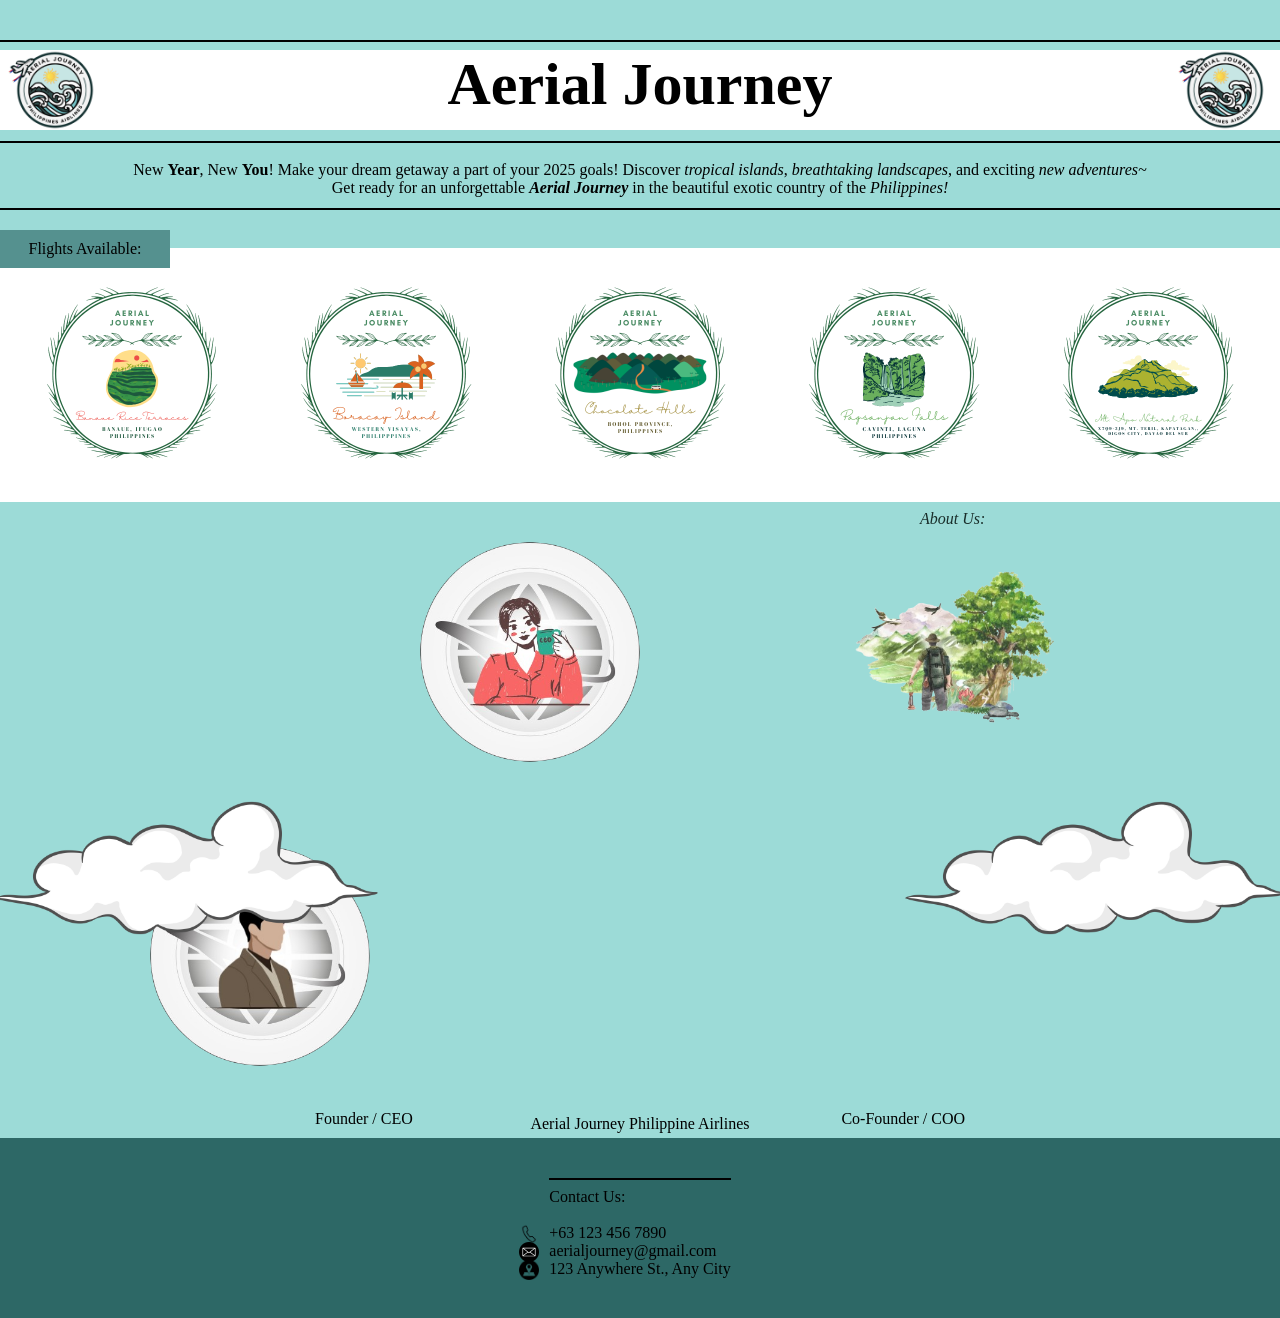
<file: index.html>
<!DOCTYPE html>
<html lang="en">
<head>
    <meta charset="UTF-8">
    <meta name="viewport" content="width=device-width, initial-scale=1.0">
    <title>Aerial Journey</title>
    <link rel="stylesheet" href="index.css">
</head>
<body>
    <section>
        <div id="ajlogo">
            <img src="images/trans.png" alt="Aerial Journey's Logo" height="110px">
        </div>
        <div id="ajlogotwo">
            <img src="images/trans.png" alt="Aerial Journey's Logo" height="110px">
        </div>
    </section>
    <section><div class="lineone"></div>
        <div id="aesthetic">
            <h1>Aerial Journey</h1>
        </div>
        <div class="linetwo"></div>
    </section>
    <div id="introduction">
        <section>
            <br>
            <p>New <b>Year</b>, New <b>You</b>! Make your dream getaway a part of your 2025 goals! Discover <i>tropical islands</i>, <i>breathtaking landscapes</i>, and exciting <em>new adventures~</em> <br> Get ready for an unforgettable <b><i>Aerial Journey</i></b> in the beautiful exotic country of the <em>Philippines!</em></p>
        </section>
    </div>
    <div class="linetwo"></div>
    <div id="small">
        <section>
            <p>Flights Available:</p>
        </section>
    </div>
    <div id="travellocation">
        <section>
            <a href="banauenav.html"><img id="one" src="images/banauelogo.png" alt="banauelogo" height="250px"></a>
            <a href="boracaynav.html"><img id="two" src="images/boracaylogo.png" alt="banauelogo" height="250px"></a>
            <a href="choconav.html"><img id="three" src="images/chocohillslogo.png" alt="banauelogo" height="250px"></a>
            <a href="pagsanjanav.html"><img id="four" src="images/fallslogo.png" alt="banauelogo" height="250px"></a>
            <a href="mtaponav.html"><img id="five" src="images/mtapologo.png" alt="banauelogo" height="250px"></a>
        </section>
    </div>
    <section>
        <div class="aboutimg">
            <a href="ceo.html" id="abtimg2"><img src="images/ceoandfounder.png" alt="CeoAndFounder" height="300px"></a>
            <a href="agency.html" id="abtimg"><img src="images/AboutAgency.png" alt="aboutagency" height="300px"></a>
            <a href="coo.html" id="abtimg3"><img src="images/coocofounder.png" alt="COOAndCoFounder" height="300px"></a>
        </div>
    </section>
    <section>
        <p id="aboutus"><i>About Us:</i></p>
    </section>
    <section>
        <p id="label1">Founder / CEO</p>
        <p id="label3">Co-Founder / COO</p>
        <p id="label2">Aerial Journey Philippine Airlines</p>
    </section>
    <div id="bigfoot">
        <footer>
            <div class="lineone"></div>
            <p id="foot">Contact Us:<br> 
                <br><img class="tinysym" src="images/contactnumber.png" alt="Phone Number" height="20px">+63 123 456 7890
                <br><img class="tinysym" src="images/email.png" alt="Email Account" height="20px"> aerialjourney@gmail.com
                <br><img class="tinysym" src="images/location.png" alt="Find Us at:" height="20px"> 123 Anywhere St., Any City
            </p>
            <img id="cloud" src="images/clouds.png" alt="fluffycloud" width="400px">
            <img id="cloudtwo" src="images/clouds.png" alt="fluffycloudtwo" width="400px">
        </footer>
    </div>
</body>
</html>
</file>
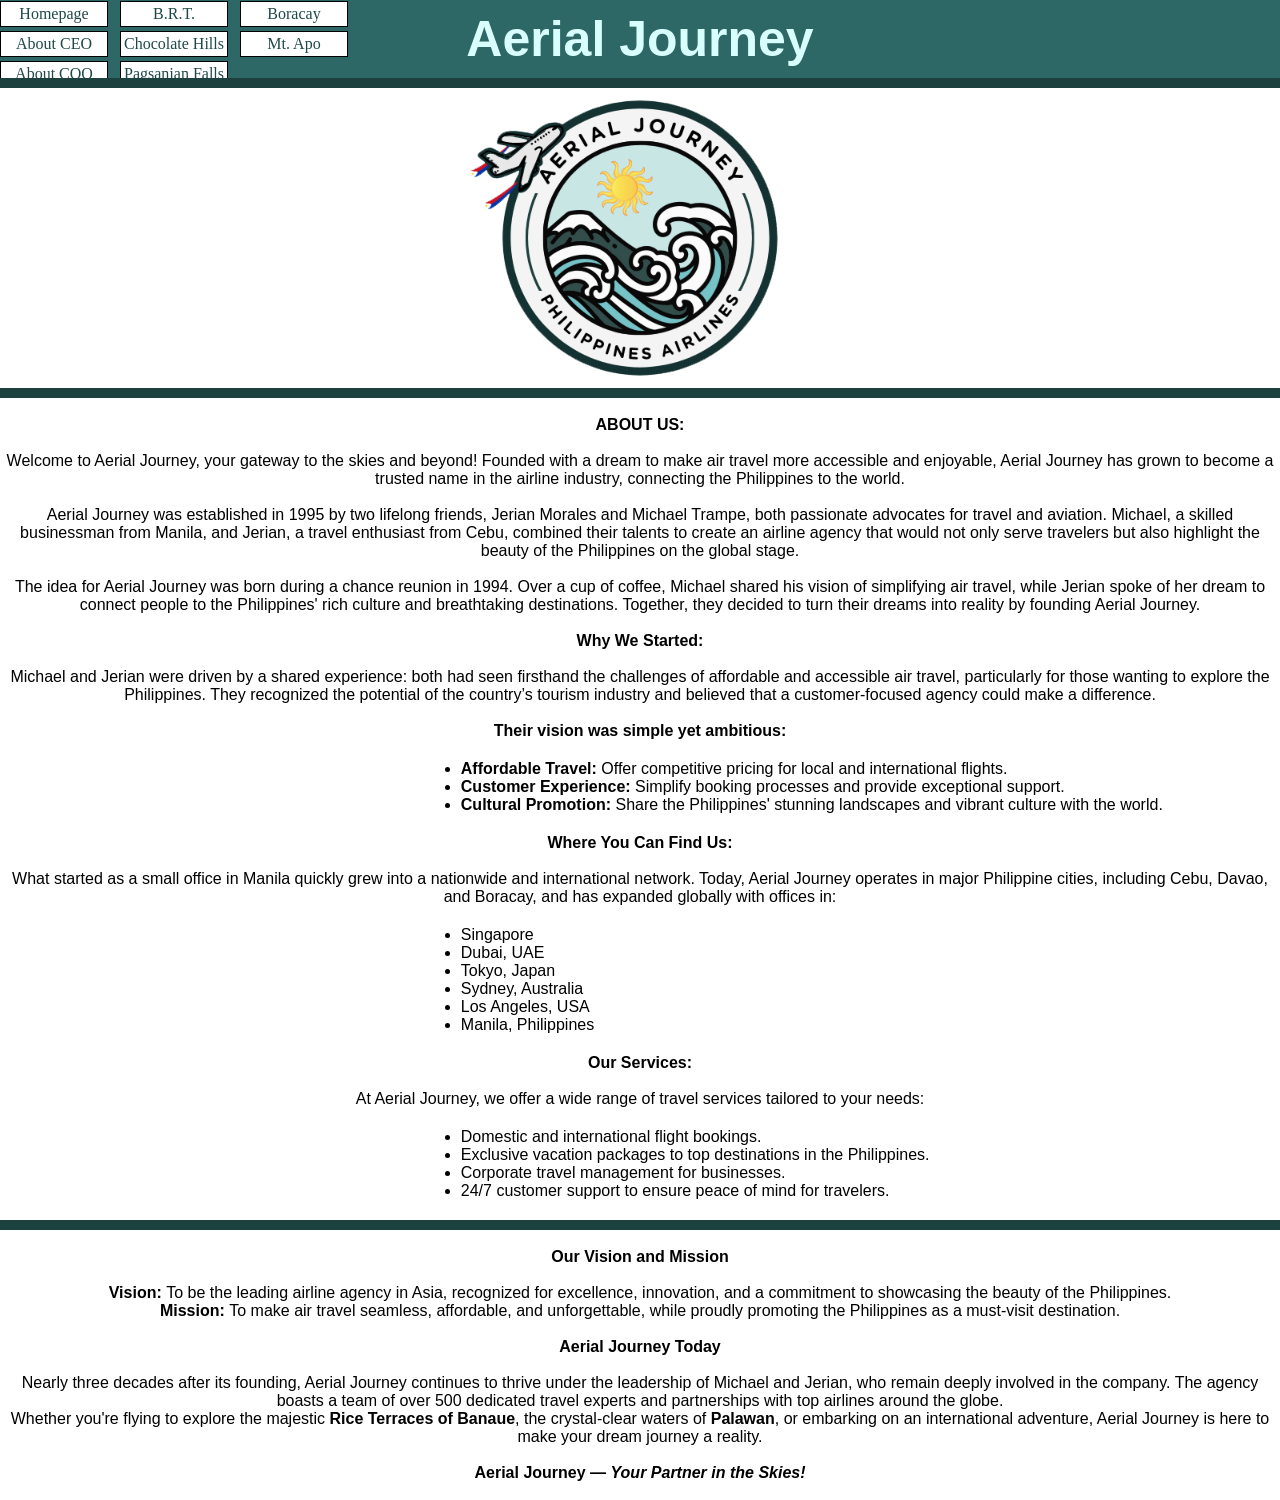
<file: agency.html>
<!DOCTYPE html>
<html lang="en">
<head>
    <meta charset="UTF-8">
    <meta name="viewport" content="width=device-width, initial-scale=1.0">
    <title>Document</title>
    <link rel="stylesheet" href="agency.css">
</head>
<body>
    <section>
        <h1 class="Header">Aerial Journey</h1>
        <div class="goback">
            <a href="index.html">Homepage</a>
        </div>
        <div class="brt">
            <a href="banauenav.html">B.R.T.</a>
        </div>
        <div class="bora">
            <a href="boracaynav.html">Boracay</a>
        </div>
        <div class="choco">
            <a href="choconav.html">Chocolate Hills</a>
        </div>
        <div class="fall">
            <a href="pagsanjanav.html">Pagsanjan Falls</a>
        </div>
        <div class="mount">
            <a href="mtaponav.html">Mt. Apo</a>
        </div>
        <div class="mid">
            <a href="ceo.html">About CEO</a>
        </div>
        <div class="bottom">
            <a href="coo.html">About COO</a>
        </div>
        <div class="line"></div>
    </section>
    <section>
        <img class="pfp" src="images/trans.png" alt="childceo" height="400px">
        <div class="line"></div>
    </section>
    <section class="greeting">
        <p><br><b>ABOUT US:</b><br><br>Welcome to Aerial Journey, your gateway to the skies and beyond! Founded with a dream to make air travel more accessible and enjoyable, Aerial Journey has grown to become a trusted name in the airline industry, connecting the Philippines to the world.<br><br>Aerial Journey was established in 1995 by two lifelong friends, Jerian Morales and Michael Trampe, both passionate advocates for travel and aviation. Michael, a skilled businessman from Manila, and Jerian, a travel enthusiast from Cebu, combined their talents to create an airline agency that would not only serve travelers but also highlight the beauty of the Philippines on the global stage.<br><br>The idea for Aerial Journey was born during a chance reunion in 1994. Over a cup of coffee, Michael shared his vision of simplifying air travel, while Jerian spoke of her dream to connect people to the Philippines' rich culture and breathtaking destinations. Together, they decided to turn their dreams into reality by founding Aerial Journey.<br><br><b>Why We Started:</b><br><br>Michael and Jerian were driven by a shared experience: both had seen firsthand the challenges of affordable and accessible air travel, particularly for those wanting to explore the Philippines. They recognized the potential of the country’s tourism industry and believed that a customer-focused agency could make a difference.<br><br><b>Their vision was simple yet ambitious:</b></p>
        <ul class="list">
            <li><b>Affordable Travel: </b>Offer competitive pricing for local and international flights.</li>
            <li><b>Customer Experience: </b>Simplify booking processes and provide exceptional support.</li>
            <li><b>Cultural Promotion: </b>Share the Philippines' stunning landscapes and vibrant culture with the world.</li>
        </ul>
        <p><b>Where You Can Find Us:</b><br><br>What started as a small office in Manila quickly grew into a nationwide and international network. Today, Aerial Journey operates in major Philippine cities, including Cebu, Davao, and Boracay, and has expanded globally with offices in:</p>
        <ul class="list">
            <li>Singapore</li>
            <li>Dubai, UAE</li>
            <li>Tokyo, Japan</li>
            <li>Sydney, Australia</li>
            <li>Los Angeles, USA</li>
            <li>Manila, Philippines</li>
        </ul>
        <p><b>Our Services:</b><br><br>At Aerial Journey, we offer a wide range of travel services tailored to your needs:</p>
        <ul class="list">
            <li>Domestic and international flight bookings.</li>
            <li>Exclusive vacation packages to top destinations in the Philippines.</li>
            <li>Corporate travel management for businesses.</li>
            <li>24/7 customer support to ensure peace of mind for travelers.</li>
        </ul>
        <div class="line"></div>
        <br>
        <p><b>Our Vision and Mission</b></p>
        <br>
        <p>
        <b>Vision: </b>To be the leading airline agency in Asia, recognized for excellence, innovation, and a commitment to showcasing the beauty of the Philippines.<br>
        <b>Mission: </b>To make air travel seamless, affordable, and unforgettable, while proudly promoting the Philippines as a must-visit destination.<br><br><b>Aerial Journey Today</b><br><br>Nearly three decades after its founding, Aerial Journey continues to thrive under the leadership of Michael and Jerian, who remain deeply involved in the company. The agency boasts a team of over 500 dedicated travel experts and partnerships with top airlines around the globe.<br>Whether you're flying to explore the majestic <b>Rice Terraces of Banaue</b>, the crystal-clear waters of <b>Palawan</b>, or embarking on an international adventure, Aerial Journey is here to make your dream journey a reality.<br><br><b>Aerial Journey — <em>Your Partner in the Skies!</em></b><br><br></p>
    </section>
</body>
</html>
</file>
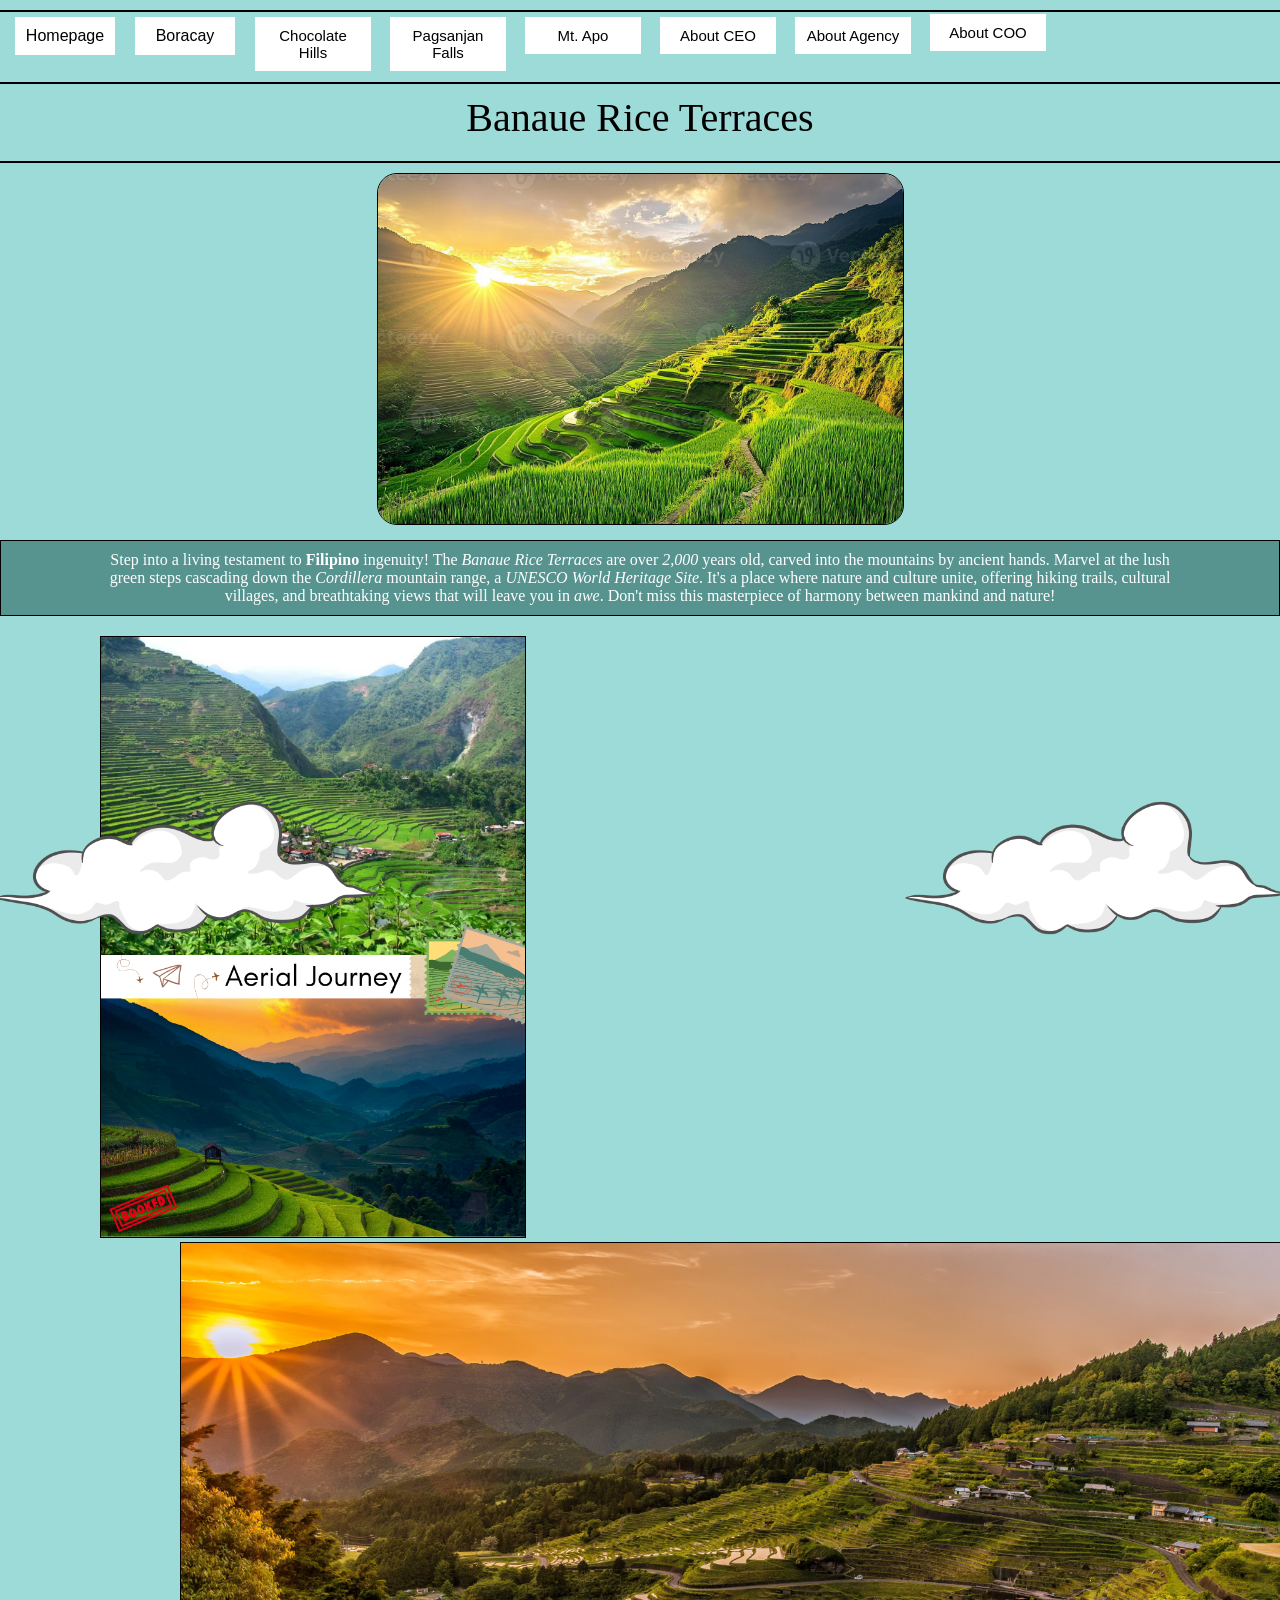
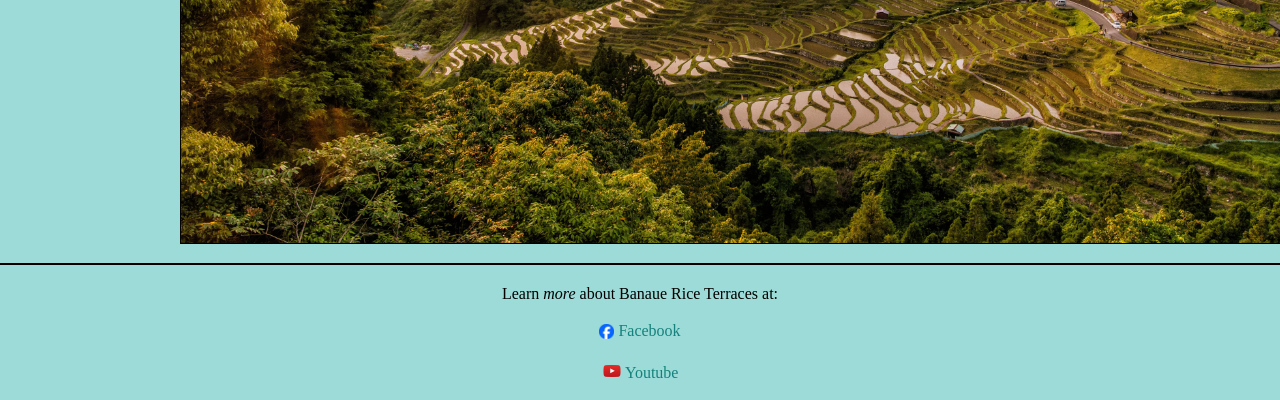
<file: banauenav.html>
<!DOCTYPE html>
<html lang="en">
<head>
    <meta charset="UTF-8">
    <meta name="viewport" content="width=device-width, initial-scale=1.0">
    <title>AJ Banaue Rice Terraces</title>
    <link rel="stylesheet" href="banauenav.css">
</head>
<body>

    <!--Used external CSS by making css files, used css selectors (mainly doing descendant selectors, along with id selectors, class selectors and a few group selectors I think. We specifically used <em> for emphasis on certain words, <i> to italize, and <b> to embolden other texts, -->

    <section>
        <div class="line"></div>
        <div class="goback">
            <a href="index.html">Homepage</a>
        </div>
        <!-- <div class="goban">Banaue Rice terraces</div> -->
        <div class="gobora"><a href="boracaynav.html">Boracay</a></div>
        <div class="gochoco"><a href="choconav.html">Chocolate Hills</a></div>
        <div class="gofall"><a href="pagsanjanav.html">Pagsanjan Falls</a></div>
        <div class="gomount"><a href="mtaponav.html">Mt. Apo</a></div>
        <div class="goceo"><a href="ceo.html">About CEO</a></div>
        <div class="goagency"><a href="agency.html">About Agency</a></div>
        <div class="gocool"><a href="coo.html">About COO</a></div>
        <div class="Header">
            <div class="line"></div>
            <p>Banaue Rice Terraces</p>
        </div>
        <div class="line"></div>
    </section>
    <section>
        <div>
            <img class="imgedit" src="images/banauericeterraces.jpg" alt="Banaue Rice Terraces" height="350px">
        </div>
    </section>
    <section>
        <div class="intro">
            <p class="cursortext">Step into a living testament to <b>Filipino</b> ingenuity! The <i>Banaue Rice Terraces</i> are over <em>2,000</em> years old, carved into the mountains by ancient hands. Marvel at the lush green steps cascading down the <i>Cordillera</i> mountain range, a <em>UNESCO World Heritage Site</em>. It's a place where nature and culture unite, offering hiking trails, cultural villages, and breathtaking views that will leave you in <em>awe</em>. Don't miss this masterpiece of harmony between mankind and nature!</p>
        </div>
    </section>
    <section>
        <img class="poster" src="images/poster.png">
        <img class="second" src="images/hdbanaue.jpg" width="1200px">
    </section>
    <footer>
        <div class="otherline"></div>
        <p class="btmfoot">
            Learn <em>more</em> about Banaue Rice Terraces at:
            <br><br>
            <a class="linkh" href="https://www.facebook.com/@BanaueRiceTerracesTourGuide/" target="_blank"><img class="sidemedia" src="images/fb.png" height="15px"> Facebook</a>
            <br><br>
            <a class="linkh" href="https://www.youtube.com/watch?v=7LqAJoD-PpA" target="_blank"><img class="sidemedia" src="images/yt.png" height="20px"> Youtube</a>
            <br><br>
        </p>
        <img id="cloud" src="images/clouds.png" alt="fluffycloud" width="400px">
        <img id="cloudtwo" src="images/clouds.png" alt="fluffycloudtwo" width="400px">
    </footer>
</body>
</html>
</file>
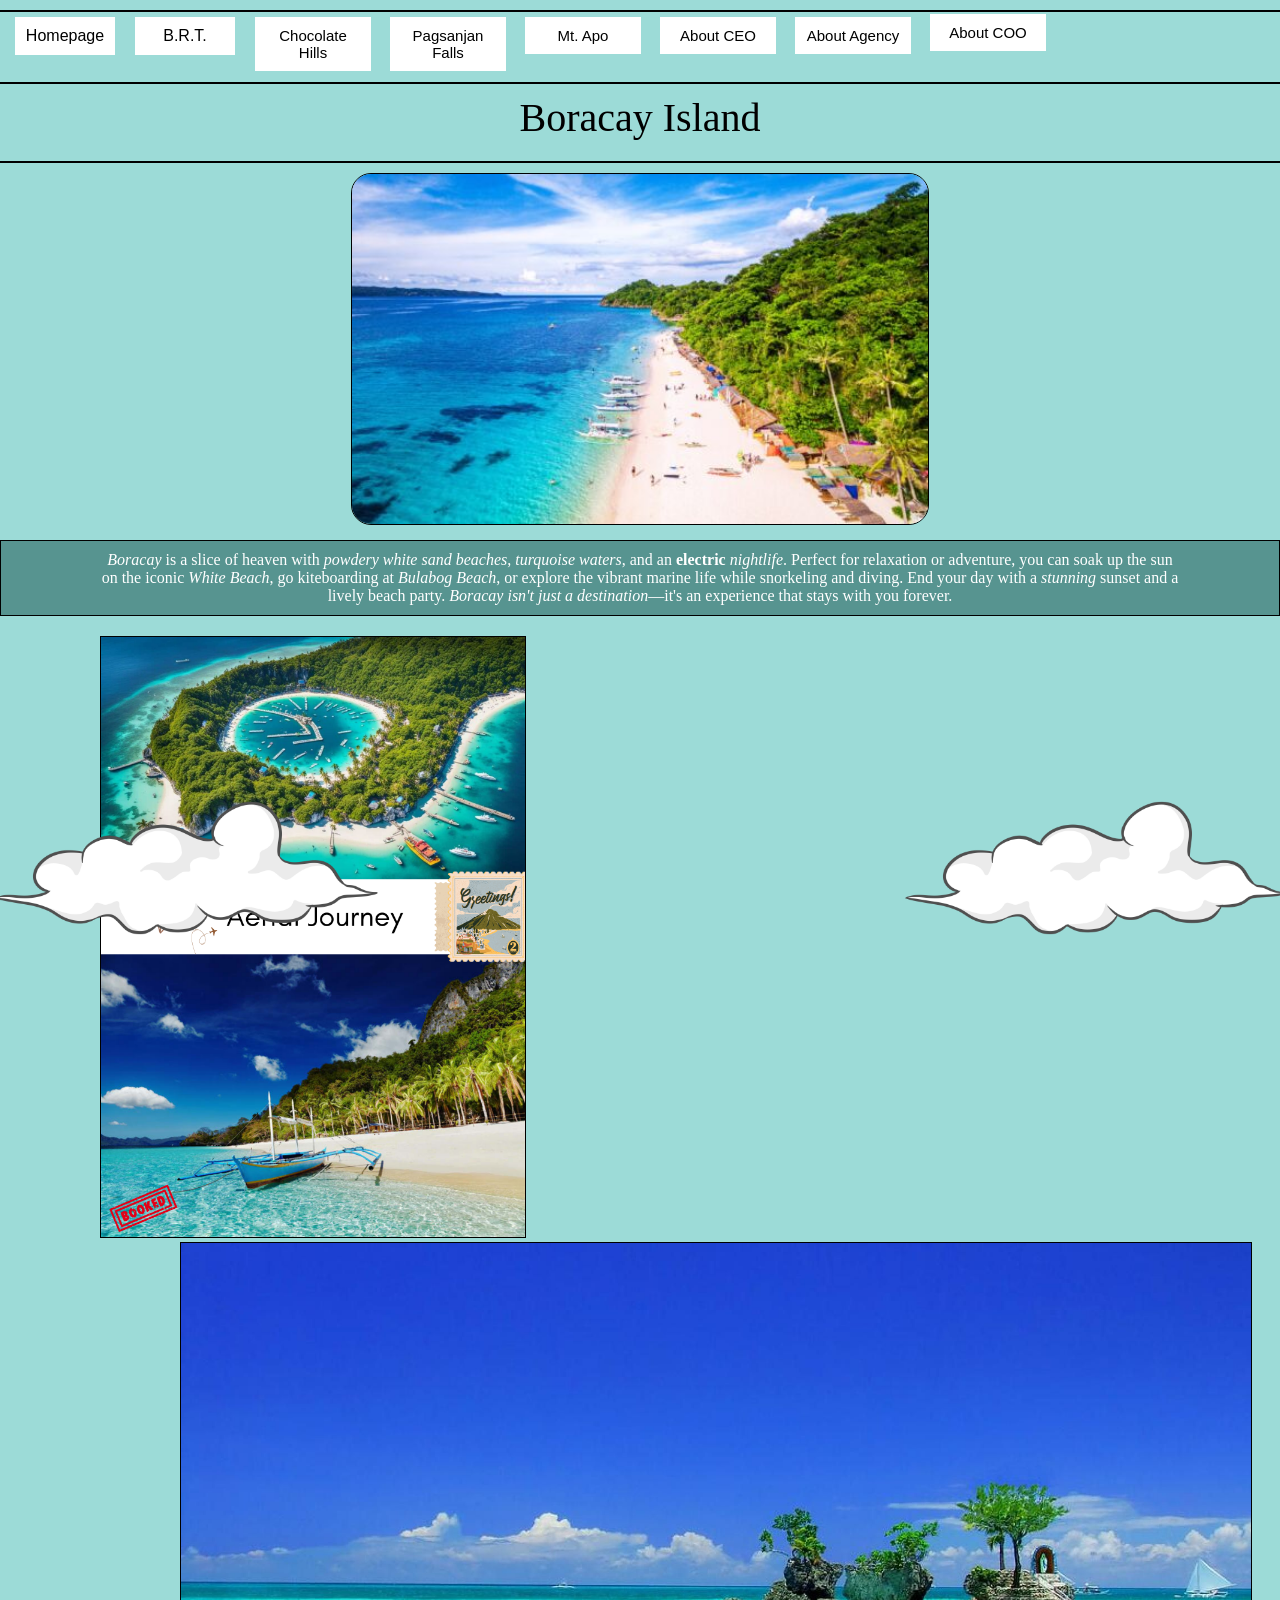
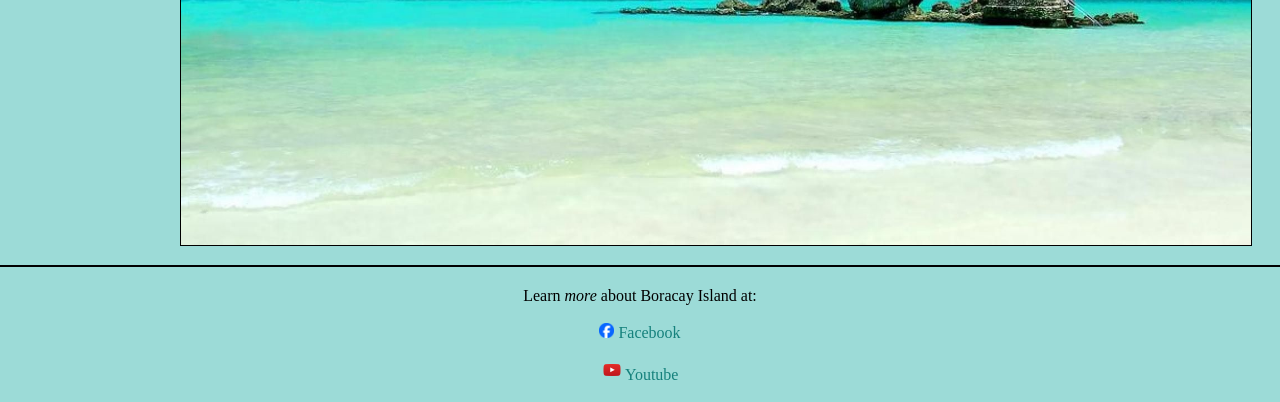
<file: boracaynav.html>
<!DOCTYPE html>
<html lang="en">
<head>
    <meta charset="UTF-8">
    <meta name="viewport" content="width=device-width, initial-scale=1.0">
    <title>AJ Boracay Island</title>
    <link rel="stylesheet" href="boracaynav.css">
</head>
<body>
    <section>
        <div class="line"></div>
        <div class="goback">
            <a href="index.html">Homepage</a>
        </div>
        <div class="goban"><a href="banauenav.html">B.R.T.</a></div>
        <div class="gochoco"><a href="choconav.html">Chocolate Hills</a></div>
        <div class="gofall"><a href="pagsanjanav.html">Pagsanjan Falls</a></div>
        <div class="gomount"><a href="mtaponav.html">Mt. Apo</a></div>
        <div class="goceo"><a href="ceo.html">About CEO</a></div>
        <div class="goagency"><a href="agency.html">About Agency</a></div>
        <div class="gocool"><a href="coo.html">About COO</a></div>
        <div class="Header">
            <div class="line"></div>
            <p>Boracay Island</p>
        </div>
        <div class="line"></div>
    </section>
    <section>
        <div>
            <img class="imgedit" src="images/boracay.jpg" alt="Boracay Island" height="350px">
        </div>
    </section>
    <section>
        <div class="intro">
            <p class="cursortext"><i>Boracay</i> is a slice of heaven with <i>powdery white sand beaches</i>, <i>turquoise waters</i>, and an <b>electric</b> <i>nightlife</i>. Perfect for relaxation or adventure, you can soak up the sun on the iconic <i>White Beach</i>, go kiteboarding at <i>Bulabog Beach</i>, or explore the vibrant marine life while snorkeling and diving. End your day with a <em>stunning</em> sunset and a lively beach party. <em>Boracay isn't just a destination</em>—it's an experience that stays with you forever.</p>
        </div>
    </section>

    <section>
        <img class="poster" src="images/postertwo.png">
        <img class="second" src="images/hdboracay.jpg" width="1070px">
    </section>

    <footer>
        <div class="otherline"></div>
        <p class="btmfoot">
            Learn <em>more</em> about Boracay Island at:
            <br><br>
            <a class="linkh" href="https://www.facebook.com/dboracay/" target="_blank"><img class="sidemedia" src="images/fb.png" height="15px"> Facebook</a>
            <br><br>
            <a class="linkh" href="https://www.youtube.com/watch?v=b7LSsKsJGHY" target="_blank"><img class="sidemedia" src="images/yt.png" height="20px"> Youtube</a>
            <br><br>
        </p>
        <img id="cloud" src="images/clouds.png" alt="fluffycloud" width="400px">
        <img id="cloudtwo" src="images/clouds.png" alt="fluffycloudtwo" width="400px">
    </footer>
</body>
</html>
</file>
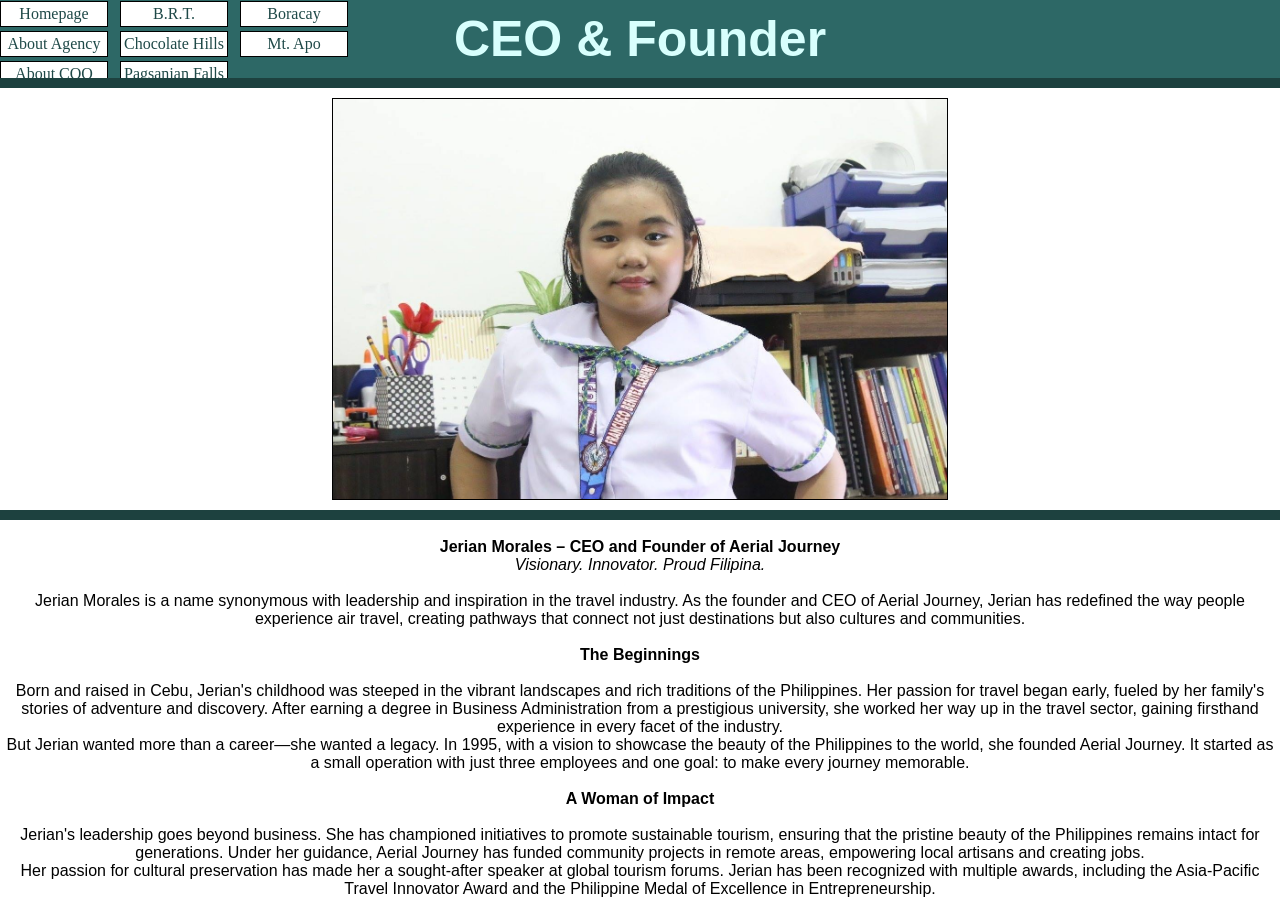
<file: ceo.html>
<!DOCTYPE html>
<html lang="en">
<head>
    <meta charset="UTF-8">
    <meta name="viewport" content="width=device-width, initial-scale=1.0">
    <title>Document</title>
    <link rel="stylesheet" href="ceo.css">
</head>
<body>
    <section>
        <h1 class="Header">CEO & Founder</h1>
        <div class="goback">
            <a href="index.html">Homepage</a>
        </div>
        <div class="brt">
            <a href="banauenav.html">B.R.T.</a>
        </div>
        <div class="bora">
            <a href="boracaynav.html">Boracay</a>
        </div>
        <div class="choco">
            <a href="choconav.html">Chocolate Hills</a>
        </div>
        <div class="fall">
            <a href="pagsanjanav.html">Pagsanjan Falls</a>
        </div>
        <div class="mount">
            <a href="mtaponav.html">Mt. Apo</a>
        </div>
        <div class="mid">
            <a href="agency.html">About Agency</a>
        </div>
        <div class="bottom">
            <a href="coo.html">About COO</a>
        </div>
        <div class="line"></div>
    </section>
    <section>
        <img class="pfp" src="images/jerian.jpg" alt="childceo" height="400px">
        <div class="line"></div>
    </section>
    <section class="greeting">
        <p><br><b>Jerian Morales – CEO and Founder of Aerial Journey</b><br><i>Visionary. Innovator. Proud Filipina.</i><br><br>Jerian Morales is a name synonymous with leadership and inspiration in the travel industry. As the founder and CEO of Aerial Journey, Jerian has redefined the way people experience air travel, creating pathways that connect not just destinations but also cultures and communities.<br><br><b>The Beginnings</b><br><br>Born and raised in Cebu, Jerian's childhood was steeped in the vibrant landscapes and rich traditions of the Philippines. Her passion for travel began early, fueled by her family's stories of adventure and discovery. After earning a degree in Business Administration from a prestigious university, she worked her way up in the travel sector, gaining firsthand experience in every facet of the industry.<br>But Jerian wanted more than a career—she wanted a legacy. In 1995, with a vision to showcase the beauty of the Philippines to the world, she founded Aerial Journey. It started as a small operation with just three employees and one goal: to make every journey memorable.<br><br><b>A Woman of Impact</b><br><br>Jerian's leadership goes beyond business. She has championed initiatives to promote sustainable tourism, ensuring that the pristine beauty of the Philippines remains intact for generations. Under her guidance, Aerial Journey has funded community projects in remote areas, empowering local artisans and creating jobs.<br>Her passion for cultural preservation has made her a sought-after speaker at global tourism forums. Jerian has been recognized with multiple awards, including the Asia-Pacific Travel Innovator Award and the Philippine Medal of Excellence in Entrepreneurship.</p>
    </section>
</body>
</html>
</file>
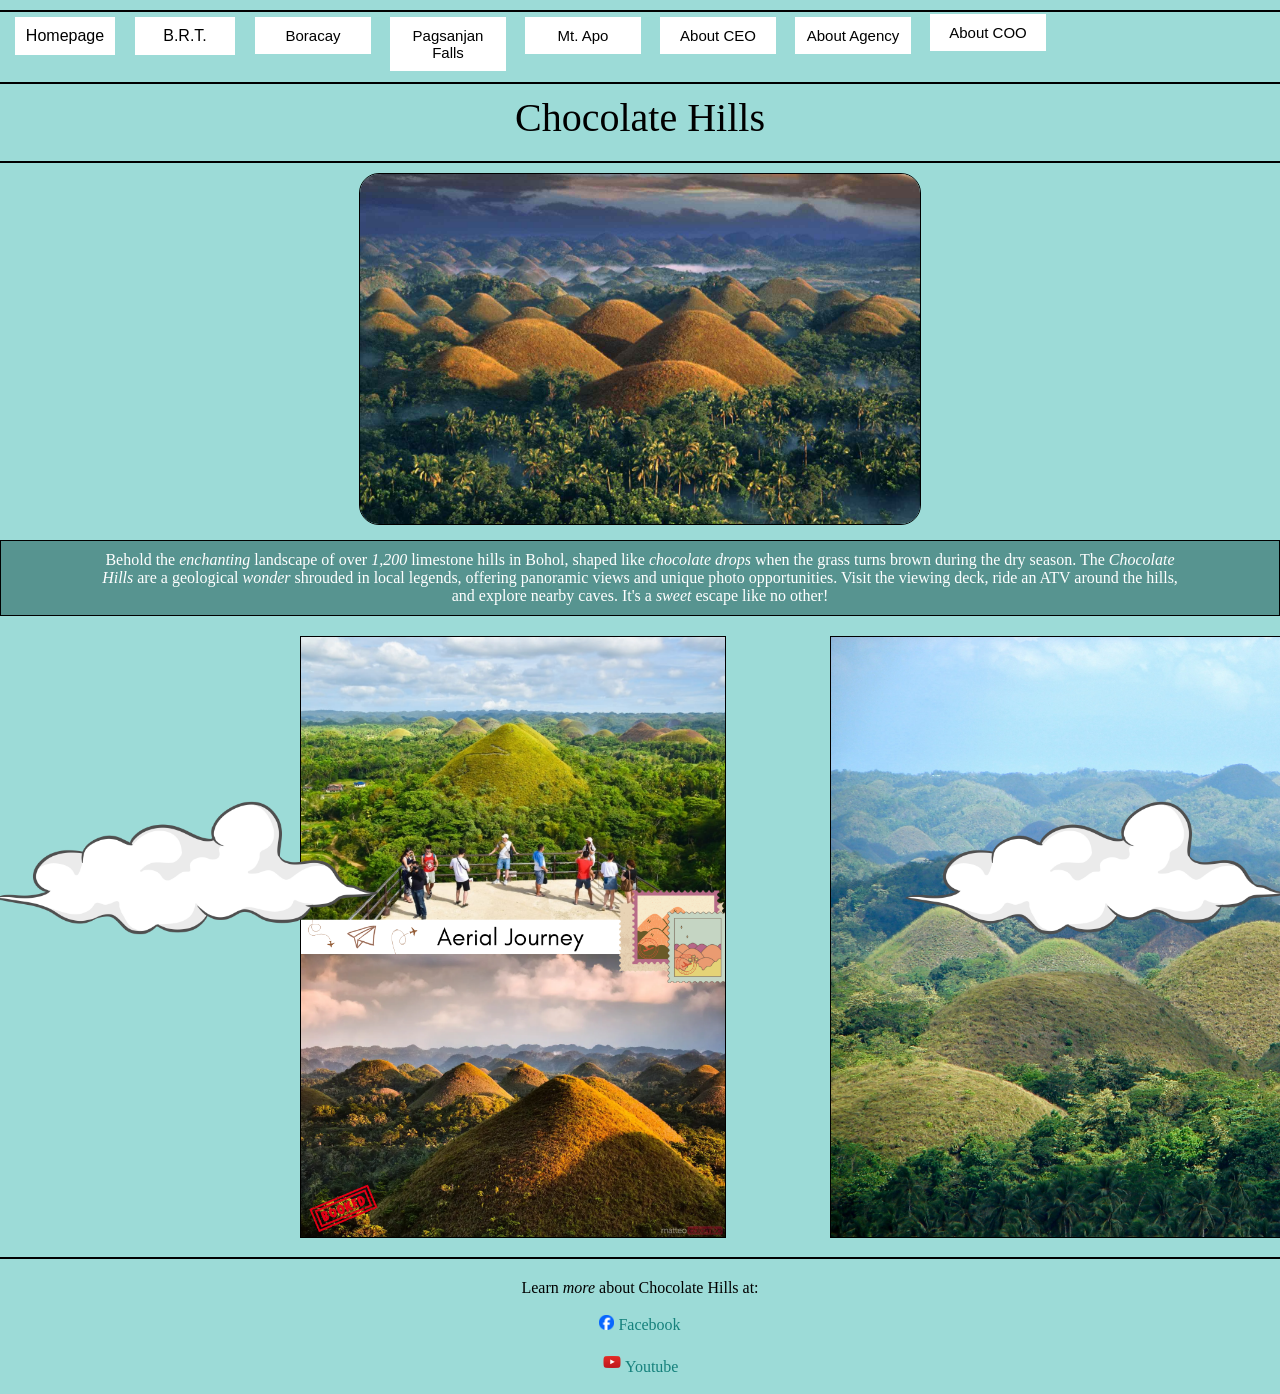
<file: choconav.html>
<!DOCTYPE html>
<html lang="en">
<head>
    <meta charset="UTF-8">
    <meta name="viewport" content="width=device-width, initial-scale=1.0">
    <title>AJ Chocolate Hills</title>
    <link rel="stylesheet" href="choconav.css">
</head>
<body>
    <section>
        <div class="line"></div>
        <div class="goback">
            <a href="index.html">Homepage</a>
        </div>
        <div class="goban"><a href="banauenav.html">B.R.T.</a></div>
        <div class="gobora"><a href="boracaynav.html">Boracay</a></div>
        <div class="gofall"><a href="pagsanjanav.html">Pagsanjan Falls</a></div>
        <div class="gomount"><a href="mtaponav.html">Mt. Apo</a></div>
        <div class="goceo"><a href="ceo.html">About CEO</a></div>
        <div class="goagency"><a href="agency.html">About Agency</a></div>
        <div class="gocool"><a href="coo.html">About COO</a></div>
        <div class="Header">
            <div class="line"></div>
            <p>Chocolate Hills</p>
        </div>
        <div class="line"></div>
    </section>
    <section>
        <div>
            <img class="imgedit" src="images/chocolatehills.jpg" alt="Chocolate Hills" height="350px">
        </div>
    </section>
    <section>
        <div class="intro">
            <p class="cursortext">Behold the <em>enchanting</em> landscape of over <em>1,200</em> limestone hills in Bohol, shaped like <i>chocolate drops</i> when the grass turns brown during the dry season. The <i>Chocolate Hills</i> are a geological <em>wonder</em> shrouded in local legends, offering panoramic views and unique photo opportunities. Visit the viewing deck, ride an ATV around the hills, and explore nearby caves. It's a <em>sweet</em> escape like no other!</p>
        </div>
    </section>
    <section>
        <img class="poster" src="images/posterthree.png">
        <img class="second" src="images/hdchocolatehills.jpg" width="800px">
    </section>
    <footer>
        <div class="otherline"></div>
        <p class="btmfoot">
            Learn <em>more</em> about Chocolate Hills at:
            <br><br>
            <a class="linkh" href="https://www.facebook.com/boholchocolatehills/" target="_blank"><img class="sidemedia" src="images/fb.png" height="15px"> Facebook</a>
            <br><br>
            <a class="linkh" href="https://www.youtube.com/watch?v=pVS8hk6wY4o" target="_blank"><img class="sidemedia" src="images/yt.png" height="20px"> Youtube</a>
            <br><br>
        </p>
        <img id="cloud" src="images/clouds.png" alt="fluffycloud" width="400px">
        <img id="cloudtwo" src="images/clouds.png" alt="fluffycloudtwo" width="400px">
    </footer>
</body>
</html>
</file>
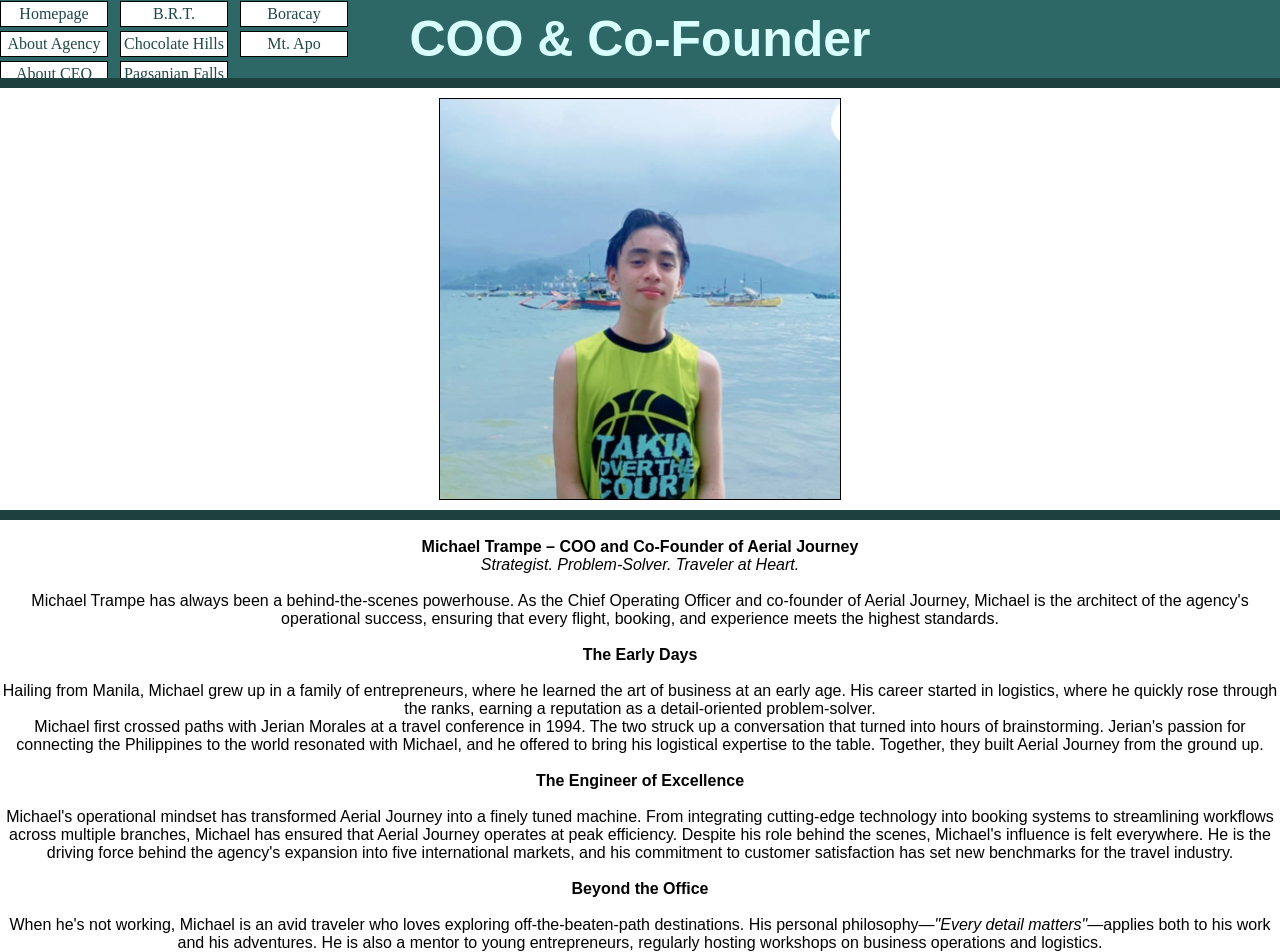
<file: coo.html>
<!DOCTYPE html>
<html lang="en">
<head>
    <meta charset="UTF-8">
    <meta name="viewport" content="width=device-width, initial-scale=1.0">
    <title>Document</title>
    <link rel="stylesheet" href="ceo.css">
</head>
<body>
    <section>
        <h1 class="Header">COO & Co-Founder</h1>
        <div class="goback">
            <a href="index.html">Homepage</a>
        </div>
        <div class="brt">
            <a href="banauenav.html">B.R.T.</a>
        </div>
        <div class="bora">
            <a href="boracaynav.html">Boracay</a>
        </div>
        <div class="choco">
            <a href="choconav.html">Chocolate Hills</a>
        </div>
        <div class="fall">
            <a href="pagsanjanav.html">Pagsanjan Falls</a>
        </div>
        <div class="mount">
            <a href="mtaponav.html">Mt. Apo</a>
        </div>
        <div class="mid">
            <a href="agency.html">About Agency</a>
        </div>
        <div class="bottom">
            <a href="ceo.html">About CEO</a>
        </div>
        <div class="line"></div>
    </section>
    <section>
        <img class="pfp" src="images/michael.jpg" alt="childceo" height="400px">
        <div class="line"></div>
    </section>
    <section class="greeting">
        <p><br><b>Michael Trampe – COO and Co-Founder of Aerial Journey</b><br><i>Strategist. Problem-Solver. Traveler at Heart.</i><br><br>Michael Trampe has always been a behind-the-scenes powerhouse. As the Chief Operating Officer and co-founder of Aerial Journey, Michael is the architect of the agency's operational success, ensuring that every flight, booking, and experience meets the highest standards.<br><br><b>The Early Days</b><br><br>Hailing from Manila, Michael grew up in a family of entrepreneurs, where he learned the art of business at an early age. His career started in logistics, where he quickly rose through the ranks, earning a reputation as a detail-oriented problem-solver.<br>Michael first crossed paths with Jerian Morales at a travel conference in 1994. The two struck up a conversation that turned into hours of brainstorming. Jerian's passion for connecting the Philippines to the world resonated with Michael, and he offered to bring his logistical expertise to the table. Together, they built Aerial Journey from the ground up.<br><br><b>The Engineer of Excellence</b><br><br>Michael's operational mindset has transformed Aerial Journey into a finely tuned machine. From integrating cutting-edge technology into booking systems to streamlining workflows across multiple branches, Michael has ensured that Aerial Journey operates at peak efficiency. Despite his role behind the scenes, Michael's influence is felt everywhere. He is the driving force behind the agency's expansion into five international markets, and his commitment to customer satisfaction has set new benchmarks for the travel industry.<br><br><b>Beyond the Office</b><br><br>When he's not working, Michael is an avid traveler who loves exploring off-the-beaten-path destinations. His personal philosophy—<em>"Every detail matters"</em>—applies both to his work and his adventures. He is also a mentor to young entrepreneurs, regularly hosting workshops on business operations and logistics.</p>
    </section>
</body>
</html>
</file>
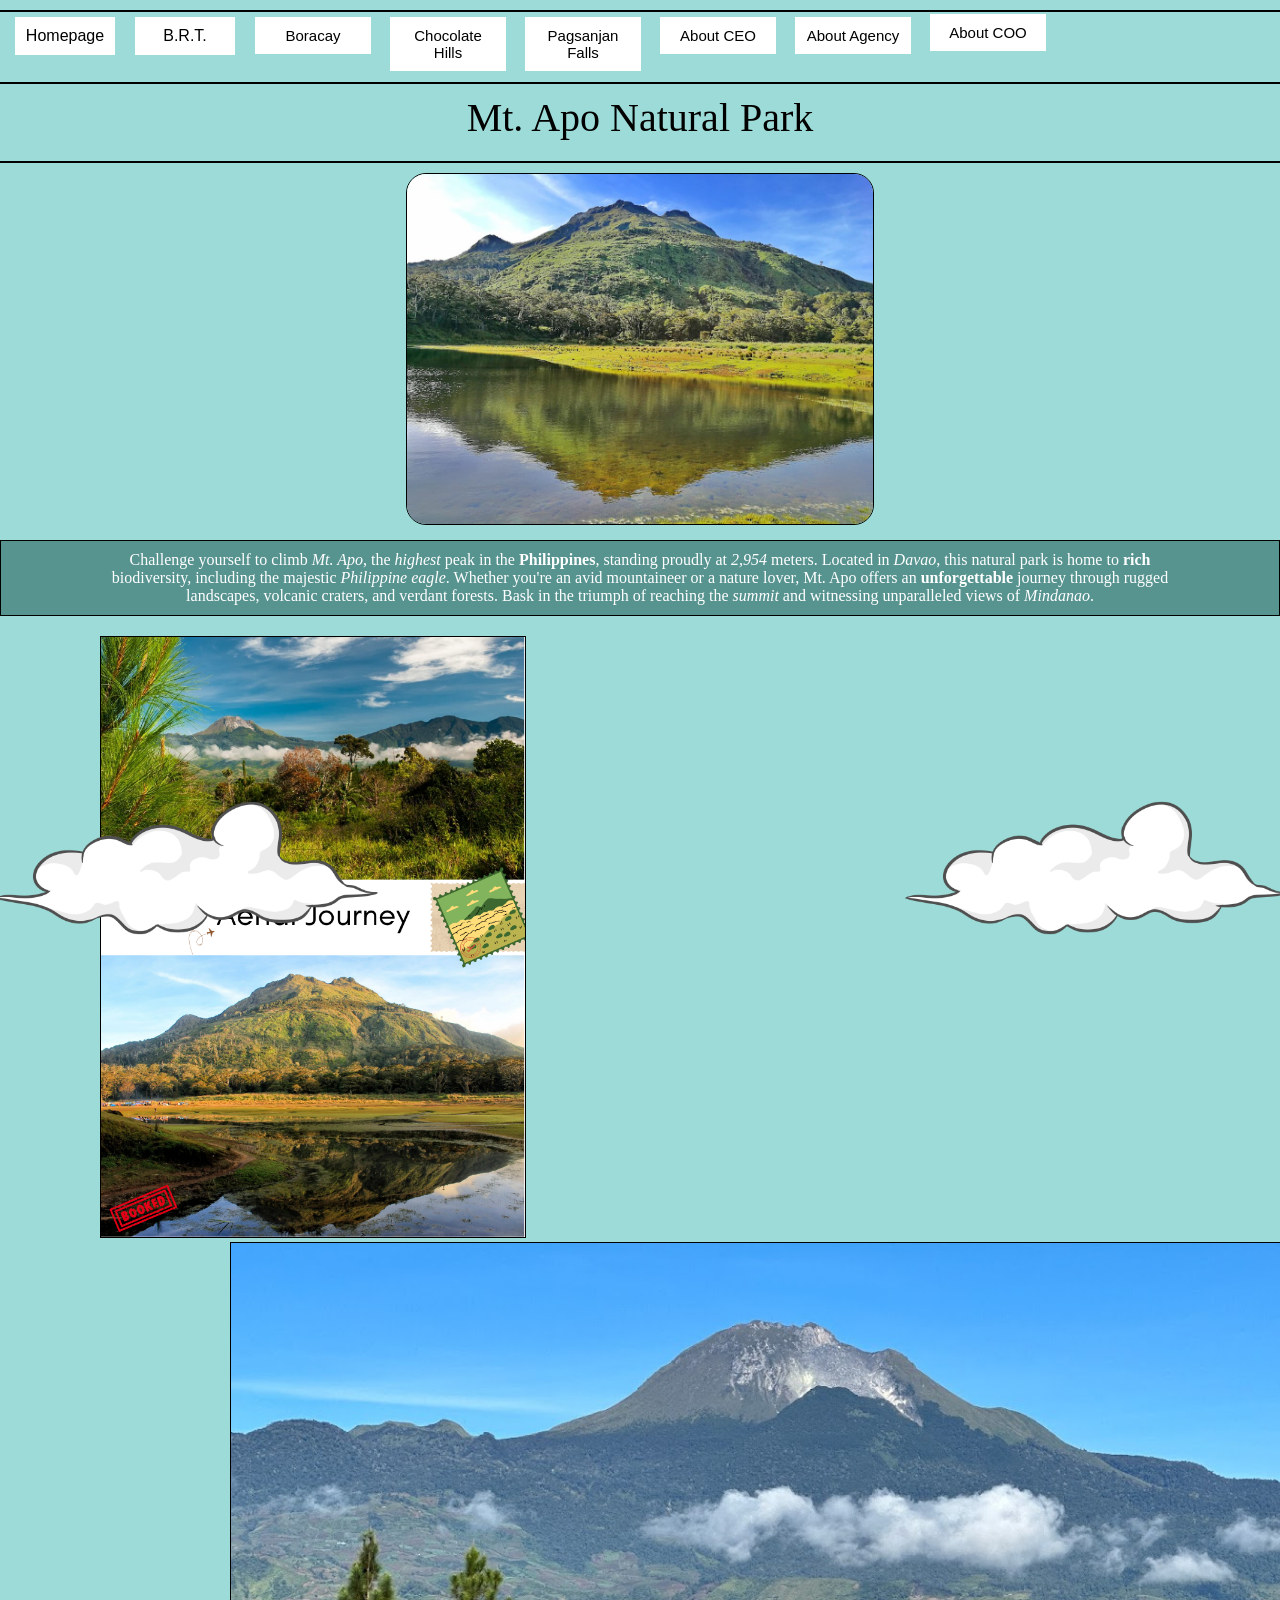
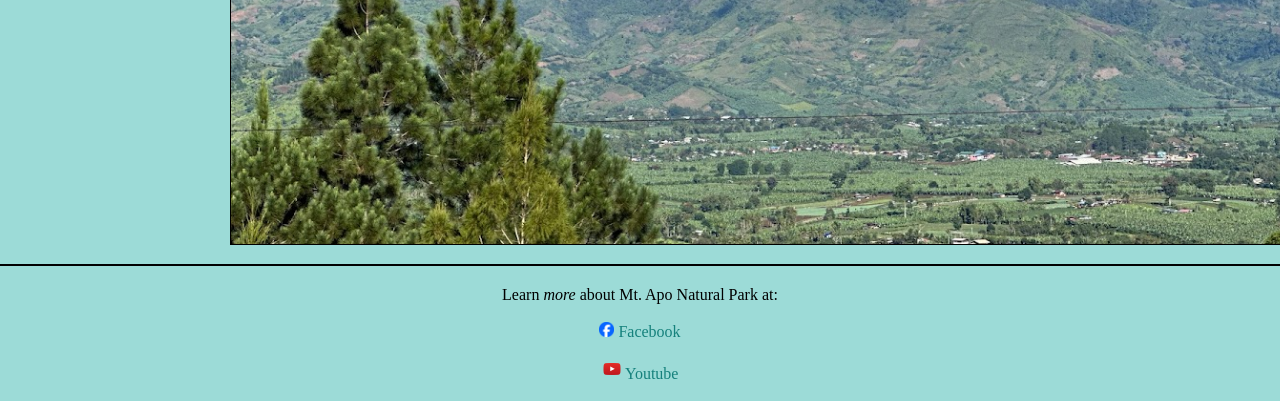
<file: mtaponav.html>
<!DOCTYPE html>
<html lang="en">
<head>
    <meta charset="UTF-8">
    <meta name="viewport" content="width=device-width, initial-scale=1.0">
    <title>AJ Mt. Apo Natural Park</title>
    <link rel="stylesheet" href="mtaponav.css">
</head>
<body>
    <section>
        <div class="line"></div>
        <div class="goback">
            <a href="index.html">Homepage</a>
        </div>
        <div class="goban"><a href="banauenav.html">B.R.T.</a></div>
        <div class="gobora"><a href="boracaynav.html">Boracay</a></div>
        <div class="gochoco"><a href="choconav.html">Chocolate Hills</a></div>
        <div class="gofall"><a href="pagsanjanav.html">Pagsanjan Falls</a></div>
        <div class="goceo"><a href="ceo.html">About CEO</a></div>
        <div class="goagency"><a href="agency.html">About Agency</a></div>
        <div class="gocool"><a href="coo.html">About COO</a></div>
        <div class="Header">
            <div class="line"></div>
            <p>Mt. Apo Natural Park</p>
        </div>
        <div class="line"></div>
    </section>
    <section>
        <div>
            <img class="imgedit" src="images/mtaponaturalpark.jpg" alt="Mt. Apo Natural Park" height="350px">
        </div>
    </section>
    <section>
        <div class="intro">
            <p class="cursortext">Challenge yourself to climb <i>Mt. Apo</i>, the <em>highest</em> peak in the <b>Philippines</b>, standing proudly at <em>2,954</em> meters. Located in <i>Davao</i>, this natural park is home to <b>rich</b> biodiversity, including the majestic <i>Philippine eagle</i>. Whether you're an avid mountaineer or a nature lover, Mt. Apo offers an <b>unforgettable</b> journey through rugged landscapes, volcanic craters, and verdant forests. Bask in the triumph of reaching the <i>summit</i> and witnessing unparalleled views of <i>Mindanao</i>.</p>
        </div>
    </section>
    <section>
        <img class="poster" src="images/posterfive.png">
        <img class="second" src="images/hdmtapo.JPG" width="1145px">
    </section>
    <footer>
        <div class="otherline"></div>
        <p class="btmfoot">
            Learn <em>more</em> about Mt. Apo Natural Park at:
            <br><br>
            <a class="linkh" href="https://www.facebook.com/p/Mt-Apo-Natural-Park-61552965058708/" target="_blank"><img class="sidemedia" src="images/fb.png" height="15px"> Facebook</a>
            <br><br>
            <a class="linkh" href="https://www.youtube.com/watch?v=jFgc6ekUSXY" target="_blank"><img class="sidemedia" src="images/yt.png" height="20px"> Youtube</a>
            <br><br>
        </p>
        <img id="cloud" src="images/clouds.png" alt="fluffycloud" width="400px">
        <img id="cloudtwo" src="images/clouds.png" alt="fluffycloudtwo" width="400px">
    </footer>
</body>
</html>
</file>
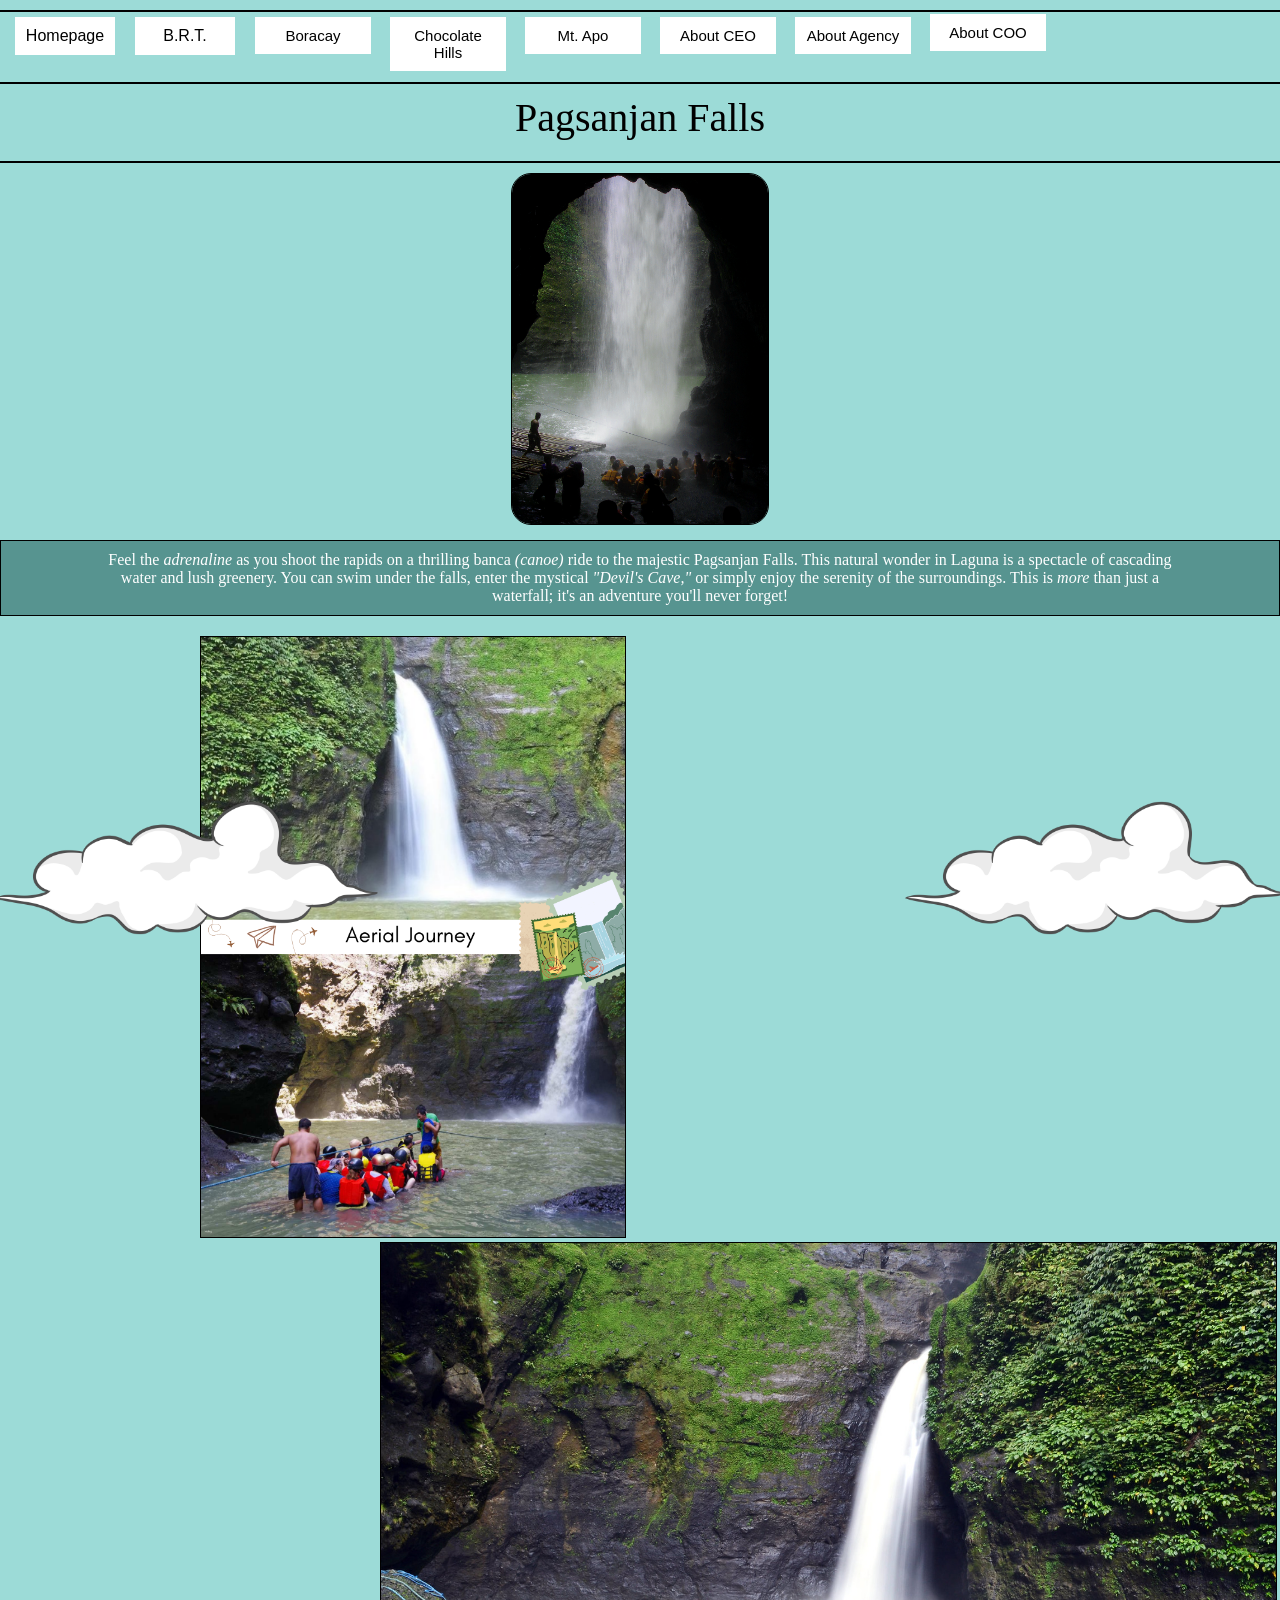
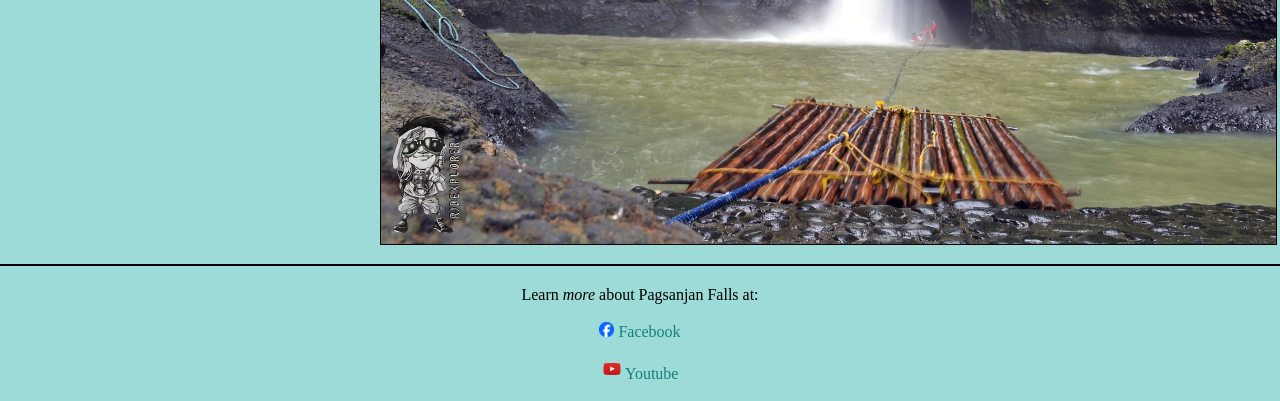
<file: pagsanjanav.html>
<!DOCTYPE html>
<html lang="en">
<head>
    <meta charset="UTF-8">
    <meta name="viewport" content="width=device-width, initial-scale=1.0">
    <title>AJ Pagsanjan Falls</title>
    <link rel="stylesheet" href="pagsanjanav.css">
</head>
<body>
    <section>
        <div class="line"></div>
        <div class="goback">
        <a href="index.html">Homepage</a>
        </div>
        <div class="goban"><a href="banauenav.html">B.R.T.</a></div>
        <div class="gobora"><a href="boracaynav.html">Boracay</a></div>
        <div class="gochoco"><a href="choconav.html">Chocolate Hills</a></div>
        <div class="gomount"><a href="mtaponav.html">Mt. Apo</a></div>
        <div class="goceo"><a href="ceo.html">About CEO</a></div>
        <div class="goagency"><a href="agency.html">About Agency</a></div>
        <div class="gocool"><a href="coo.html">About COO</a></div>
        <div class="Header">
            <div class="line"></div>
            <p>Pagsanjan Falls</p>
        </div>
        <div class="line"></div>
    </section>
    <section>
        <div>
            <img class="imgedit" src="images/pagsanjanfalls.jpg" alt="Pagsanjan Falls" height="350px">
        </div>
    </section>
    <section>
        <div class="intro">
            <p class="cursortext">Feel the <em>adrenaline</em> as you shoot the rapids on a thrilling banca <i>(canoe)</i> ride to the majestic Pagsanjan Falls. This natural wonder in Laguna is a spectacle of cascading water and lush greenery. You can swim under the falls, enter the mystical <i>"Devil's Cave,"</i> or simply enjoy the serenity of the surroundings. This is <em>more</em> than just a waterfall; it's an adventure you'll never forget!</p>
        </div>
    </section>
    <section>
        <img class="poster" src="images/posterfour.png">
        <img class="second" src="images/hdpagsanjanfalls.jpg" width="895px">
    </section>
    <footer>
        <div class="otherline"></div>
        <p class="btmfoot">
            Learn <em>more</em> about Pagsanjan Falls at:
            <br><br>
            <a class="linkh" href="https://www.facebook.com/pagsanjanfallsadventure/" target="_blank"><img class="sidemedia" src="images/fb.png" height="15px"> Facebook</a>
            <br><br>
            <a class="linkh" href="https://www.youtube.com/watch?v=h01jdGrN5nw" target="_blank"><img class="sidemedia" src="images/yt.png" height="20px"> Youtube</a>
            <br><br>
        </p>
        <img id="cloud" src="images/clouds.png" alt="fluffycloud" width="400px">
        <img id="cloudtwo" src="images/clouds.png" alt="fluffycloudtwo" width="400px">
    </footer>
</body>
</html>
</file>
<file: index.css>
* {
    margin: 0px;
    padding: 0px;
    cursor: default;
}

body {
    background-color: #9cdbd7;
    font-family:Georgia, 'Times New Roman', Times, serif;
}

#ajlogo img {
    display: flex;
    position: absolute;
    top: 35px;
    left: 0px;
    z-index: 1;
    cursor: pointer;
}

#ajlogotwo img {
    display: flex;
    position: absolute;
    top: 35px;
    right: 0px;
    z-index: 1;
    cursor: pointer;
}

.lineone {
    position: relative;
    margin-top: 40px;
    margin-bottom: 8px;
    border: 1px solid black;
}

#aesthetic {
    position: relative;
    background-color: white;
    height: 80px;
}

.linetwo {
    position: relative;
    margin-top: 11px;
    border: 1px solid black;
}

h1 {
    text-align: center;
    font-size: 60px;
}

#introduction p, b, i, em {
    text-align: center;
    cursor: text;
}

#small {
    position: relative;
    left: 0px;
    background-color: #55918f;
    width: 130px;
    text-align: center;
    top: 20px;
    padding: 10px 20px 10px 20px;
}

#small p {
    cursor: text;
}

#travellocation {
    display: flex;
    justify-content: center;
    background-color: white;
}

#travellocation #one:hover {
    transform: scale(110%);
    transition-duration: 0.5s;
    cursor: pointer;
}

#travellocation #two:hover {
    transform: scale(110%);
    transition-duration: 0.5s;
    cursor: pointer;
}

#travellocation #three:hover {
    transform: scale(110%);
    transition-duration: 0.5s;
    cursor: pointer;
}

#travellocation #four:hover {
    transform: scale(110%);
    transition-duration: 0.5s;
    cursor: pointer;
}

#travellocation #five:hover {
    transform: scale(110%);
    transition-duration: 0.5s;
    cursor: pointer;
}

body #bigfoot {
    position: relative;
    top: 0;
    display: flex;
    justify-content: center;
    background-color: #2d6866;
    height: 180px;
}

footer #foot {
    position: relative;
}

footer #cloud {
    display: flex;
    position: fixed;
    bottom: -200px;
    left: -15px;
}

footer #cloudtwo {
    display: flex;
    position: fixed;
    bottom: -200px;
    right: -15px;
}

.tinysym {
    position: absolute;
    left: -30px;
}

#aboutus {
    text-align: center;
    margin: 10px;
    color: #192e2a;
}

#abtimg img {
    position: relative;
    margin-left: 120px;
}

#abtimg img:hover {
    transform: scale(110%);
    transition-duration: 0.5s;
    cursor: pointer;
}

#abtimg2 img {
    position: relative;
    margin-left: 380px;
}

#abtimg2 img:hover {
    transform: scale(110%);
    transition-duration: 0.5s;
    cursor: pointer;
}

#abtimg3 img {
    position: relative;
    margin-left: 110px;
}

#abtimg3 img:hover {
    transform: scale(110%);
    transition-duration: 0.5s;
    cursor: pointer;
}

#label1 {
    position:absolute;
    left: 25%;
    margin: -5px;
}

#label3 {
    position: absolute;
    right: 25%;
    margin: -5px;
}

#label2 {
    text-align: center;
    float: center;
    margin: 5px;
}

#aboutus {
    position: absolute;
    top: 500px;
    margin-left: 920px;
}
</file>
<file: agency.css>
* {
    margin: 0px;
    padding: 0px;
    cursor: default;
}

.Header {
    position: relative;
    text-align: center;
    font-size: 50px;
    background-color: #2d6866;
    padding: 10px;
    color: #d8fffd;
    font-family:'Segoe UI', Tahoma, Geneva, Verdana, sans-serif;
}

.goback {
    position: absolute;
    background-color: #ffffff;
    width: 100px;
    top: -4px;
    margin: 5px 0px;
    padding: 3px;
    text-align: center;
    text-decoration: none;
    border: 1px solid black;
}

.goback:hover {
    transform: scale(110%);
    transition-duration: 0.5s;
    cursor: pointer;
    background-color: #f7f7f7;
}

.goback a {
    cursor: pointer;
    text-decoration: none;
    color: #1f4948;
}

.brt a {
    cursor: pointer;
    text-decoration: none;
    color: #1f4948;
}

.brt {
    position: absolute;
    background-color: #ffffff;
    width: 100px;
    top: -4px;
    left: 120px;
    margin: 5px 0px;
    padding: 3px;
    text-align: center;
    text-decoration: none;
    border: 1px solid black;
}

.brt:hover {
    transform: scale(110%);
    transition-duration: 0.5s;
    cursor: pointer;
    background-color: #f7f7f7;
}

.bora a {
    cursor: pointer;
    text-decoration: none;
    color: #1f4948;
}

.bora {
    position: absolute;
    background-color: #ffffff;
    width: 100px;
    top: -4px;
    left: 240px;
    margin: 5px 0px;
    padding: 3px;
    text-align: center;
    text-decoration: none;
    border: 1px solid black;
}

.bora:hover {
    transform: scale(110%);
    transition-duration: 0.5s;
    cursor: pointer;
    background-color: #f7f7f7;
}

.choco:hover {
    transform: scale(110%);
    transition-duration: 0.5s;
    cursor: pointer;
    background-color: #f7f7f7;
}

.choco a {
    cursor: pointer;
    text-decoration: none;
    color: #1f4948;
}

.choco {
    position: absolute;
    background-color: #ffffff;
    width: 100px;
    top: 26px;
    left: 120px;
    margin: 5px 0px;
    padding: 3px;
    text-align: center;
    text-decoration: none;
    border: 1px solid black;
}

.fall:hover {
    transform: scale(110%);
    transition-duration: 0.5s;
    cursor: pointer;
    background-color: #f7f7f7;
}

.fall a {
    cursor: pointer;
    text-decoration: none;
    color: #1f4948;
}

.fall {
    position: absolute;
    background-color: #ffffff;
    width: 100px;
    top: 56px;
    left: 120px;
    margin: 5px 0px;
    padding: 3px;
    text-align: center;
    text-decoration: none;
    border: 1px solid black;
}

.mount:hover {
    transform: scale(110%);
    transition-duration: 0.5s;
    cursor: pointer;
    background-color: #f7f7f7;
}

.mount a {
    cursor: pointer;
    text-decoration: none;
    color: #1f4948;
}

.mount {
    position: absolute;
    background-color: #ffffff;
    width: 100px;
    top: 26px;
    left: 240px;
    margin: 5px 0px;
    padding: 3px;
    text-align: center;
    text-decoration: none;
    border: 1px solid black;
}

.mid {
    position: absolute;
    background-color: #ffffff;
    width: 100px;
    top: 26px;
    margin: 5px 0px;
    padding: 3px;
    text-align: center;
    text-decoration: none;
    border: 1px solid black;
}

.mid:hover {
    transform: scale(110%);
    transition-duration: 0.5s;
    cursor: pointer;
    background-color: #f7f7f7;
}

.mid a {
    cursor: pointer;
    text-decoration: none;
    color: #1f4948;
}

.bottom {
    position: absolute;
    background-color: #ffffff;
    width: 100px;
    top: 56px;
    margin: 5px 0px;
    padding: 3px;
    text-align: center;
    text-decoration: none;
    border: 1px solid black;
}

.bottom:hover {
    transform: scale(110%);
    transition-duration: 0.5s;
    cursor: pointer;
    background-color: #f7f7f7;
}

.bottom a {
    cursor: pointer;
    text-decoration: none;
    color: #1f4948;
}

.line {
    position: relative;
    border: 5px solid #1d413f;
}

.pfp {
    position: relative;
}

img {
    display: block;
    margin: -50px;
    margin-left: auto;
    margin-right: auto;
}

.greeting {
    text-align: center;
    font-family:'Gill Sans', 'Gill Sans MT', Calibri, 'Trebuchet MS', sans-serif;
}

.list {
    text-align: left;
    position: relative;
    margin: 20px;
    margin-left: 36%;
}
</file>
<file: banauenav.css>
* {
    margin: 0px;
    padding: 0px;
    cursor: default;
}

body {
    background-color: #9cdbd7;
    font-family:Georgia, 'Times New Roman', Times, serif;
}

.goback {
    z-index: 1;
    position: relative;
    top: -10px;
    margin: 15px;
    background-color: white;
    width: 100px;
    text-align: center;
    padding: 10px 0px 10px 0px;
    font-family:'Segoe UI', Tahoma, Geneva, Verdana, sans-serif;
}

.goback:hover {
    transform: scale(110%);
    transition-duration: 0.5s;
    cursor: pointer;
    background-color: #f7f7f7;
}

.goback a {
    text-decoration: none;
    color: black;
    cursor: pointer;
}

.gobora {
    position: absolute;
    top: 2px;
    left: 120px;
    margin: 15px;
    background-color: white;
    width: 100px;
    text-align: center;
    padding: 10px 0px 10px 0px;
    font-family:'Segoe UI', Tahoma, Geneva, Verdana, sans-serif;
}

.gobora:hover {
    transform: scale(110%);
    transition-duration: 0.5s;
    cursor: pointer;
    background-color: #f7f7f7;
}

.gobora a {
    text-decoration: none;
    color: black;
    cursor: pointer;
}

.gochoco {
    position: absolute;
    top: 2px;
    left: 240px;
    margin: 15px;
    background-color: white;
    width: 100px;
    text-align: center;
    padding: 10px 8px;
    font-family:'Segoe UI', Tahoma, Geneva, Verdana, sans-serif;
    font-size: 15px;
}

.gochoco:hover {
    transform: scale(110%);
    transition-duration: 0.5s;
    cursor: pointer;
    background-color: #f7f7f7;
}

.gochoco a {
    text-decoration: none;
    color: black;
    cursor: pointer;
}

.gofall {
    position: absolute;
    top: 2px;
    left: 375px;
    margin: 15px;
    background-color: white;
    width: 100px;
    text-align: center;
    padding: 10px 8px;
    font-family:'Segoe UI', Tahoma, Geneva, Verdana, sans-serif;
    font-size: 15px;
}

.gofall:hover {
    transform: scale(110%);
    transition-duration: 0.5s;
    cursor: pointer;
    background-color: #f7f7f7;
}

.gofall a {
    text-decoration: none;
    color: black;
    cursor: pointer;
}

.gomount {
    position: absolute;
    top: 2px;
    left: 510px;
    margin: 15px;
    background-color: white;
    width: 100px;
    text-align: center;
    padding: 10px 8px;
    font-family:'Segoe UI', Tahoma, Geneva, Verdana, sans-serif;
    font-size: 15px;
}

.gomount:hover {
    transform: scale(110%);
    transition-duration: 0.5s;
    cursor: pointer;
    background-color: #f7f7f7;
}

.gomount a {
    text-decoration: none;
    color: black;
    cursor: pointer;
}

.goceo {
    position: absolute;
    top: 2px;
    left: 645px;
    margin: 15px;
    background-color: white;
    width: 100px;
    text-align: center;
    padding: 10px 8px;
    font-family:'Segoe UI', Tahoma, Geneva, Verdana, sans-serif;
    font-size: 15px;
}

.goceo:hover {
    transform: scale(110%);
    transition-duration: 0.5s;
    cursor: pointer;
    background-color: #f7f7f7;
}

.goceo a {
    text-decoration: none;
    color: black;
    cursor: pointer;
}

.goagency {
    position: absolute;
    top: 2px;
    left: 780px;
    margin: 15px;
    background-color: white;
    width: 100px;
    text-align: center;
    padding: 10px 8px;
    font-family:'Segoe UI', Tahoma, Geneva, Verdana, sans-serif;
    font-size: 15px;
}

.goagency:hover {
    transform: scale(110%);
    transition-duration: 0.5s;
    cursor: pointer;
    background-color: #f7f7f7;
}

.goagency a {
    text-decoration: none;
    color: black;
    cursor: pointer;
}

.gocool {
    position: relative;
    left: 915px;
    top: -66px;
    margin: 15px;
    background-color: white;
    width: 100px;
    text-align: center;
    padding: 10px 8px;
    font-family:'Segoe UI', Tahoma, Geneva, Verdana, sans-serif;
    font-size: 15px;
}

.gocool:hover {
    transform: scale(110%);
    transition-duration: 0.5s;
    cursor: pointer;
    background-color: #f7f7f7;
}

.gocool a {
    text-decoration: none;
    color: black;
    cursor: pointer;
}

/* .gocoo {
    z-index: 1;
    position: absolute;
    top: 2px;
    left: 780px;
    margin: 15px;
    background-color: white;
    width: 100px;
    text-align: center;
    padding: 10px 8px;
    font-family:'Segoe UI', Tahoma, Geneva, Verdana, sans-serif;
    font-size: 15px;
}

.gocoo:hover {
    transform: scale(110%);
    transition-duration: 0.5s;
    cursor: pointer;
    background-color: #f7f7f7;
}

.gocoo a {
    text-decoration: none;
    color: black;
    cursor: pointer;
} */

.line {
    position: relative;
    border: 1px solid black;
    margin: 10px 0px 10px 0px;
}

.Header {
    position: relative;
    text-align: center;
    top: -30px;
    font-size: 40px;
    margin: -20px 0px -20px 0px;
}

.imgedit {
    border-radius: 20px;
    border: 1px solid black;
    display: block;
    margin-left: auto;
    margin-right: auto;
}

.imgedit:hover {
    transform: scale(101%);
    transition-duration: 0.2s;
}

.intro {
    position: relative;
    top: 15px;
    background-color: hsl(176, 26%, 46%);
    color: #ffffff;
    text-align: center;
    padding: 10px 100px 10px 100px;
    border: 1px solid black;
}

footer #cloud {
    display: flex;
    position: fixed;
    bottom: -200px;
    left: -15px
}

footer #cloudtwo {
    display: flex;
    position: fixed;
    bottom: -200px;
    right: -15px;
}

.poster {
    position: relative;
    top: 35px;
    left: 100px;
    height: 600px;
    border: 1px solid black;
}

.second {
    position: relative;
    top: 35px;
    left: 180px;
    border: 1px solid black;
}

.btmfoot {
    text-align: center;
    position: relative;
    top: 50px;
}

.otherline {
    position: relative;
    border: 1px solid black;
    margin: 10px 0px 10px 0px;
    top: 40px;
}

.linkh {
    cursor: pointer;
    text-decoration: none;
    color: #15817c;
}

.sidemedia {
    position: relative;
    top: 3px;
}

.cursortext {
    cursor: text;
}
</file>
<file: boracaynav.css>
* {
    margin: 0px;
    padding: 0px;
    cursor: default;
}

body {
    background-color: #9cdbd7;
    font-family:Georgia, 'Times New Roman', Times, serif;
}

.goback {
    z-index: 1;
    position: relative;
    top: -10px;
    margin: 15px;
    background-color: white;
    width: 100px;
    text-align: center;
    padding: 10px 0px 10px 0px;
    font-family:'Segoe UI', Tahoma, Geneva, Verdana, sans-serif;
}

.goback:hover {
    transform: scale(110%);
    transition-duration: 0.5s;
    cursor: pointer;
    background-color: #f7f7f7;
}

.goback a {
    text-decoration: none;
    color: black;
    cursor: pointer;
}

.goban {
    position: absolute;
    top: 2px;
    left: 120px;
    margin: 15px;
    background-color: white;
    width: 100px;
    text-align: center;
    padding: 10px 0px 10px 0px;
    font-family:'Segoe UI', Tahoma, Geneva, Verdana, sans-serif;
}

.goban:hover {
    transform: scale(110%);
    transition-duration: 0.5s;
    cursor: pointer;
    background-color: #f7f7f7;
}

.goban a {
    text-decoration: none;
    color: black;
    cursor: pointer;
}

.gochoco {
    position: absolute;
    top: 2px;
    left: 240px;
    margin: 15px;
    background-color: white;
    width: 100px;
    text-align: center;
    padding: 10px 8px;
    font-family:'Segoe UI', Tahoma, Geneva, Verdana, sans-serif;
    font-size: 15px;
}

.gochoco:hover {
    transform: scale(110%);
    transition-duration: 0.5s;
    cursor: pointer;
    background-color: #f7f7f7;
}

.gochoco a {
    text-decoration: none;
    color: black;
    cursor: pointer;
}

.gofall {
    position: absolute;
    top: 2px;
    left: 375px;
    margin: 15px;
    background-color: white;
    width: 100px;
    text-align: center;
    padding: 10px 8px;
    font-family:'Segoe UI', Tahoma, Geneva, Verdana, sans-serif;
    font-size: 15px;
}

.gofall:hover {
    transform: scale(110%);
    transition-duration: 0.5s;
    cursor: pointer;
    background-color: #f7f7f7;
}

.gofall a {
    text-decoration: none;
    color: black;
    cursor: pointer;
}

.gomount {
    position: absolute;
    top: 2px;
    left: 510px;
    margin: 15px;
    background-color: white;
    width: 100px;
    text-align: center;
    padding: 10px 8px;
    font-family:'Segoe UI', Tahoma, Geneva, Verdana, sans-serif;
    font-size: 15px;
}

.gomount:hover {
    transform: scale(110%);
    transition-duration: 0.5s;
    cursor: pointer;
    background-color: #f7f7f7;
}

.gomount a {
    text-decoration: none;
    color: black;
    cursor: pointer;
}

.goceo {
    position: absolute;
    top: 2px;
    left: 645px;
    margin: 15px;
    background-color: white;
    width: 100px;
    text-align: center;
    padding: 10px 8px;
    font-family:'Segoe UI', Tahoma, Geneva, Verdana, sans-serif;
    font-size: 15px;
}

.goceo:hover {
    transform: scale(110%);
    transition-duration: 0.5s;
    cursor: pointer;
    background-color: #f7f7f7;
}

.goceo a {
    text-decoration: none;
    color: black;
    cursor: pointer;
}

.goagency {
    position: absolute;
    top: 2px;
    left: 780px;
    margin: 15px;
    background-color: white;
    width: 100px;
    text-align: center;
    padding: 10px 8px;
    font-family:'Segoe UI', Tahoma, Geneva, Verdana, sans-serif;
    font-size: 15px;
}

.goagency:hover {
    transform: scale(110%);
    transition-duration: 0.5s;
    cursor: pointer;
    background-color: #f7f7f7;
}

.goagency a {
    text-decoration: none;
    color: black;
    cursor: pointer;
}

.gocool {
    position: relative;
    left: 915px;
    top: -66px;
    margin: 15px;
    background-color: white;
    width: 100px;
    text-align: center;
    padding: 10px 8px;
    font-family:'Segoe UI', Tahoma, Geneva, Verdana, sans-serif;
    font-size: 15px;
}

.gocool:hover {
    transform: scale(110%);
    transition-duration: 0.5s;
    cursor: pointer;
    background-color: #f7f7f7;
}

.gocool a {
    text-decoration: none;
    color: black;
    cursor: pointer;
}

.line {
    position: relative;
    border: 1px solid black;
    margin: 10px 0px 10px 0px;
}

.Header {
    position: relative;
    text-align: center;
    top: -30px;
    font-size: 40px;
    margin: -20px 0px -20px 0px;
}

.imgedit {
    border-radius: 20px;
    border: 1px solid black;
    display: block;
    margin-left: auto;
    margin-right: auto;
}

.imgedit:hover {
    transform: scale(101%);
    transition-duration: 0.2s;
}

.intro {
    position: relative;
    top: 15px;
    background-color: hsl(176, 26%, 46%);
    color: #ffffff;
    text-align: center;
    padding: 10px 100px 10px 100px;
    border: 1px solid black;
}

footer #cloud {
    display: flex;
    position: fixed;
    bottom: -200px;
    left: -15px
}

footer #cloudtwo {
    display: flex;
    position: fixed;
    bottom: -200px;
    right: -15px;
}

.poster {
    position: relative;
    top: 35px;
    left: 100px;
    height: 600px;
    border: 1px solid black;
}

.second {
    position: relative;
    top: 35px;
    left: 180px;
    border: 1px solid black;
}

.btmfoot {
    text-align: center;
    position: relative;
    top: 50px;
}

.otherline {
    position: relative;
    border: 1px solid black;
    margin: 10px 0px 10px 0px;
    top: 40px;
}

.linkh {
    cursor: pointer;
    text-decoration: none;
    color: #15817c;
}

.cursortext {
    cursor: text;
}
</file>
<file: ceo.css>
* {
    margin: 0px;
    padding: 0px;
    cursor: default;
}

.Header {
    position: relative;
    text-align: center;
    font-size: 50px;
    background-color: #2d6866;
    padding: 10px;
    color: #d8fffd;
    font-family:'Segoe UI', Tahoma, Geneva, Verdana, sans-serif;
}

.goback {
    position: absolute;
    background-color: #ffffff;
    width: 100px;
    top: -4px;
    margin: 5px 0px;
    padding: 3px;
    text-align: center;
    text-decoration: none;
    border: 1px solid black;
}

.goback:hover {
    transform: scale(110%);
    transition-duration: 0.5s;
    cursor: pointer;
    background-color: #f7f7f7;
}

.goback a {
    cursor: pointer;
    text-decoration: none;
    color: #1f4948;
}

.brt a {
    cursor: pointer;
    text-decoration: none;
    color: #1f4948;
}

.brt {
    position: absolute;
    background-color: #ffffff;
    width: 100px;
    top: -4px;
    left: 120px;
    margin: 5px 0px;
    padding: 3px;
    text-align: center;
    text-decoration: none;
    border: 1px solid black;
}

.brt:hover {
    transform: scale(110%);
    transition-duration: 0.5s;
    cursor: pointer;
    background-color: #f7f7f7;
}

.bora a {
    cursor: pointer;
    text-decoration: none;
    color: #1f4948;
}

.bora {
    position: absolute;
    background-color: #ffffff;
    width: 100px;
    top: -4px;
    left: 240px;
    margin: 5px 0px;
    padding: 3px;
    text-align: center;
    text-decoration: none;
    border: 1px solid black;
}

.bora:hover {
    transform: scale(110%);
    transition-duration: 0.5s;
    cursor: pointer;
    background-color: #f7f7f7;
}

.choco a {
    cursor: pointer;
    text-decoration: none;
    color: #1f4948;
}

.choco {
    position: absolute;
    background-color: #ffffff;
    width: 100px;
    top: 26px;
    left: 120px;
    margin: 5px 0px;
    padding: 3px;
    text-align: center;
    text-decoration: none;
    border: 1px solid black;
}

.fall:hover {
    transform: scale(110%);
    transition-duration: 0.5s;
    cursor: pointer;
    background-color: #f7f7f7;
}

.fall a {
    cursor: pointer;
    text-decoration: none;
    color: #1f4948;
}

.fall {
    position: absolute;
    background-color: #ffffff;
    width: 100px;
    top: 56px;
    left: 120px;
    margin: 5px 0px;
    padding: 3px;
    text-align: center;
    text-decoration: none;
    border: 1px solid black;
}

.mount:hover {
    transform: scale(110%);
    transition-duration: 0.5s;
    cursor: pointer;
    background-color: #f7f7f7;
}

.mount a {
    cursor: pointer;
    text-decoration: none;
    color: #1f4948;
}

.mount {
    position: absolute;
    background-color: #ffffff;
    width: 100px;
    top: 26px;
    left: 240px;
    margin: 5px 0px;
    padding: 3px;
    text-align: center;
    text-decoration: none;
    border: 1px solid black;
}

.brt:hover {
    transform: scale(110%);
    transition-duration: 0.5s;
    cursor: pointer;
    background-color: #f7f7f7;
}

.mid {
    position: absolute;
    background-color: #ffffff;
    width: 100px;
    top: 26px;
    margin: 5px 0px;
    padding: 3px;
    text-align: center;
    text-decoration: none;
    border: 1px solid black;
}

.mid:hover {
    transform: scale(110%);
    transition-duration: 0.5s;
    cursor: pointer;
    background-color: #f7f7f7;
}

.mid a {
    cursor: pointer;
    text-decoration: none;
    color: #1f4948;
}

.bottom {
    position: absolute;
    background-color: #ffffff;
    width: 100px;
    top: 56px;
    margin: 5px 0px;
    padding: 3px;
    text-align: center;
    text-decoration: none;
    border: 1px solid black;
}

.bottom:hover {
    transform: scale(110%);
    transition-duration: 0.5s;
    cursor: pointer;
    background-color: #f7f7f7;
}

.bottom a {
    cursor: pointer;
    text-decoration: none;
    color: #1f4948;
}

.line {
    position: relative;
    border: 5px solid #1d413f;
}

.pfp {
    position: relative;
}

img {
    display: block;
    margin: 10px;
    margin-left: auto;
    margin-right: auto;
    border: 1px solid black;
}

.greeting {
    text-align: center;
    font-family:'Gill Sans', 'Gill Sans MT', Calibri, 'Trebuchet MS', sans-serif;
}

.list {
    text-align: left;
    position: relative;
    margin: 20px;
    margin-left: 36%;
}
</file>
<file: choconav.css>
* {
    margin: 0px;
    padding: 0px;
    cursor: default;
}

body {
    background-color: #9cdbd7;
    font-family:Georgia, 'Times New Roman', Times, serif;
}

.goback {
    z-index: 1;
    position: relative;
    top: -10px;
    margin: 15px;
    background-color: white;
    width: 100px;
    text-align: center;
    padding: 10px 0px 10px 0px;
    font-family:'Segoe UI', Tahoma, Geneva, Verdana, sans-serif;
}

.goback:hover {
    transform: scale(110%);
    transition-duration: 0.5s;
    cursor: pointer;
    background-color: #f7f7f7;
}

.goback a {
    text-decoration: none;
    color: black;
    cursor: pointer;
}

.goban {
    position: absolute;
    top: 2px;
    left: 120px;
    margin: 15px;
    background-color: white;
    width: 100px;
    text-align: center;
    padding: 10px 0px 10px 0px;
    font-family:'Segoe UI', Tahoma, Geneva, Verdana, sans-serif;
}

.goban:hover {
    transform: scale(110%);
    transition-duration: 0.5s;
    cursor: pointer;
    background-color: #f7f7f7;
}

.goban a {
    text-decoration: none;
    color: black;
    cursor: pointer;
}

.gobora {
    position: absolute;
    top: 2px;
    left: 240px;
    margin: 15px;
    background-color: white;
    width: 100px;
    text-align: center;
    padding: 10px 8px;
    font-family:'Segoe UI', Tahoma, Geneva, Verdana, sans-serif;
    font-size: 15px;
}

.gobora:hover {
    transform: scale(110%);
    transition-duration: 0.5s;
    cursor: pointer;
    background-color: #f7f7f7;
}

.gobora a {
    text-decoration: none;
    color: black;
    cursor: pointer;
}

.gofall {
    position: absolute;
    top: 2px;
    left: 375px;
    margin: 15px;
    background-color: white;
    width: 100px;
    text-align: center;
    padding: 10px 8px;
    font-family:'Segoe UI', Tahoma, Geneva, Verdana, sans-serif;
    font-size: 15px;
}

.gofall:hover {
    transform: scale(110%);
    transition-duration: 0.5s;
    cursor: pointer;
    background-color: #f7f7f7;
}

.gofall a {
    text-decoration: none;
    color: black;
    cursor: pointer;
}

.gomount {
    position: absolute;
    top: 2px;
    left: 510px;
    margin: 15px;
    background-color: white;
    width: 100px;
    text-align: center;
    padding: 10px 8px;
    font-family:'Segoe UI', Tahoma, Geneva, Verdana, sans-serif;
    font-size: 15px;
}

.gomount:hover {
    transform: scale(110%);
    transition-duration: 0.5s;
    cursor: pointer;
    background-color: #f7f7f7;
}

.gomount a {
    text-decoration: none;
    color: black;
    cursor: pointer;
}

.goceo {
    position: absolute;
    top: 2px;
    left: 645px;
    margin: 15px;
    background-color: white;
    width: 100px;
    text-align: center;
    padding: 10px 8px;
    font-family:'Segoe UI', Tahoma, Geneva, Verdana, sans-serif;
    font-size: 15px;
}

.goceo:hover {
    transform: scale(110%);
    transition-duration: 0.5s;
    cursor: pointer;
    background-color: #f7f7f7;
}

.goceo a {
    text-decoration: none;
    color: black;
    cursor: pointer;
}

.goagency {
    position: absolute;
    top: 2px;
    left: 780px;
    margin: 15px;
    background-color: white;
    width: 100px;
    text-align: center;
    padding: 10px 8px;
    font-family:'Segoe UI', Tahoma, Geneva, Verdana, sans-serif;
    font-size: 15px;
}

.goagency:hover {
    transform: scale(110%);
    transition-duration: 0.5s;
    cursor: pointer;
    background-color: #f7f7f7;
}

.goagency a {
    text-decoration: none;
    color: black;
    cursor: pointer;
}

.gocool {
    position: relative;
    left: 915px;
    top: -66px;
    margin: 15px;
    background-color: white;
    width: 100px;
    text-align: center;
    padding: 10px 8px;
    font-family:'Segoe UI', Tahoma, Geneva, Verdana, sans-serif;
    font-size: 15px;
}

.gocool:hover {
    transform: scale(110%);
    transition-duration: 0.5s;
    cursor: pointer;
    background-color: #f7f7f7;
}

.gocool a {
    text-decoration: none;
    color: black;
    cursor: pointer;
}

.line {
    position: relative;
    border: 1px solid black;
    margin: 10px 0px 10px 0px;
}

.Header {
    position: relative;
    text-align: center;
    top: -30px;
    font-size: 40px;
    margin: -20px 0px -20px 0px;
}

.imgedit {
    border-radius: 20px;
    border: 1px solid black;
    display: block;
    margin-left: auto;
    margin-right: auto;
}

.imgedit:hover {
    transform: scale(101%);
    transition-duration: 0.2s;
}

.intro {
    position: relative;
    top: 15px;
    background-color: hsl(176, 26%, 46%);
    color: #ffffff;
    text-align: center;
    padding: 10px 100px 10px 100px;
    border: 1px solid black;
}

footer #cloud {
    display: flex;
    position: fixed;
    bottom: -200px;
    left: -15px
}

footer #cloudtwo {
    display: flex;
    position: fixed;
    bottom: -200px;
    right: -15px;
}

.poster {
    position: relative;
    top: 35px;
    left: 300px;
    height: 600px;
    border: 1px solid black;
}

.second {
    position: relative;
    top: 35px;
    left: 400px;
    border: 1px solid black;
}

.btmfoot {
    text-align: center;
    position: relative;
    top: 50px;
}

.otherline {
    position: relative;
    border: 1px solid black;
    margin: 10px 0px 10px 0px;
    top: 40px;
}

.linkh {
    cursor: pointer;
    text-decoration: none;
    color: #15817c;
}

.cursortext {
    cursor: text;
}
</file>
<file: mtaponav.css>
* {
    margin: 0px;
    padding: 0px;
    cursor: default;
}

body {
    background-color: #9cdbd7;
    font-family:Georgia, 'Times New Roman', Times, serif;
}

.goback {
    z-index: 1;
    position: relative;
    top: -10px;
    margin: 15px;
    background-color: white;
    width: 100px;
    text-align: center;
    padding: 10px 0px 10px 0px;
    font-family:'Segoe UI', Tahoma, Geneva, Verdana, sans-serif;
}

.goback:hover {
    transform: scale(110%);
    transition-duration: 0.5s;
    cursor: pointer;
    background-color: #f7f7f7;
}

.goback a {
    text-decoration: none;
    color: black;
    cursor: pointer;
}

.goban {
    position: absolute;
    top: 2px;
    left: 120px;
    margin: 15px;
    background-color: white;
    width: 100px;
    text-align: center;
    padding: 10px 0px 10px 0px;
    font-family:'Segoe UI', Tahoma, Geneva, Verdana, sans-serif;
}

.goban:hover {
    transform: scale(110%);
    transition-duration: 0.5s;
    cursor: pointer;
    background-color: #f7f7f7;
}

.goban a {
    text-decoration: none;
    color: black;
    cursor: pointer;
}

.gobora {
    position: absolute;
    top: 2px;
    left: 240px;
    margin: 15px;
    background-color: white;
    width: 100px;
    text-align: center;
    padding: 10px 8px;
    font-family:'Segoe UI', Tahoma, Geneva, Verdana, sans-serif;
    font-size: 15px;
}

.gobora:hover {
    transform: scale(110%);
    transition-duration: 0.5s;
    cursor: pointer;
    background-color: #f7f7f7;
}

.gobora a {
    text-decoration: none;
    color: black;
    cursor: pointer;
}

.gochoco {
    position: absolute;
    top: 2px;
    left: 375px;
    margin: 15px;
    background-color: white;
    width: 100px;
    text-align: center;
    padding: 10px 8px;
    font-family:'Segoe UI', Tahoma, Geneva, Verdana, sans-serif;
    font-size: 15px;
}

.gochoco:hover {
    transform: scale(110%);
    transition-duration: 0.5s;
    cursor: pointer;
    background-color: #f7f7f7;
}

.gochoco a {
    text-decoration: none;
    color: black;
    cursor: pointer;
}

.gofall {
    position: absolute;
    top: 2px;
    left: 510px;
    margin: 15px;
    background-color: white;
    width: 100px;
    text-align: center;
    padding: 10px 8px;
    font-family:'Segoe UI', Tahoma, Geneva, Verdana, sans-serif;
    font-size: 15px;
}

.gofall:hover {
    transform: scale(110%);
    transition-duration: 0.5s;
    cursor: pointer;
    background-color: #f7f7f7;
}

.gofall a {
    text-decoration: none;
    color: black;
    cursor: pointer;
}

.goceo {
    position: absolute;
    top: 2px;
    left: 645px;
    margin: 15px;
    background-color: white;
    width: 100px;
    text-align: center;
    padding: 10px 8px;
    font-family:'Segoe UI', Tahoma, Geneva, Verdana, sans-serif;
    font-size: 15px;
}

.goceo:hover {
    transform: scale(110%);
    transition-duration: 0.5s;
    cursor: pointer;
    background-color: #f7f7f7;
}

.goceo a {
    text-decoration: none;
    color: black;
    cursor: pointer;
}

.goagency {
    position: absolute;
    top: 2px;
    left: 780px;
    margin: 15px;
    background-color: white;
    width: 100px;
    text-align: center;
    padding: 10px 8px;
    font-family:'Segoe UI', Tahoma, Geneva, Verdana, sans-serif;
    font-size: 15px;
}

.goagency:hover {
    transform: scale(110%);
    transition-duration: 0.5s;
    cursor: pointer;
    background-color: #f7f7f7;
}

.goagency a {
    text-decoration: none;
    color: black;
    cursor: pointer;
}

.gocool {
    position: relative;
    left: 915px;
    top: -66px;
    margin: 15px;
    background-color: white;
    width: 100px;
    text-align: center;
    padding: 10px 8px;
    font-family:'Segoe UI', Tahoma, Geneva, Verdana, sans-serif;
    font-size: 15px;
}

.gocool:hover {
    transform: scale(110%);
    transition-duration: 0.5s;
    cursor: pointer;
    background-color: #f7f7f7;
}

.gocool a {
    text-decoration: none;
    color: black;
    cursor: pointer;
}

.line {
    position: relative;
    border: 1px solid black;
    margin: 10px 0px 10px 0px;
}

.Header {
    position: relative;
    text-align: center;
    top: -30px;
    font-size: 40px;
    margin: -20px 0px -20px 0px;
}

.imgedit {
    border-radius: 20px;
    border: 1px solid black;
    display: block;
    margin-left: auto;
    margin-right: auto;
}

.imgedit:hover {
    transform: scale(101%);
    transition-duration: 0.2s;
}

.intro {
    position: relative;
    top: 15px;
    background-color: hsl(176, 26%, 46%);
    color: #ffffff;
    text-align: center;
    padding: 10px 100px 10px 100px;
    border: 1px solid black;
}

footer #cloud {
    display: flex;
    position: fixed;
    bottom: -200px;
    left: -15px
}

footer #cloudtwo {
    display: flex;
    position: fixed;
    bottom: -200px;
    right: -15px;
}

.poster {
    position: relative;
    top: 35px;
    left: 100px;
    height: 600px;
    border: 1px solid black;
}

.second {
    position: relative;
    top: 35px;
    left: 230px;
    border: 1px solid black;
}

.btmfoot {
    text-align: center;
    position: relative;
    top: 50px;
}

.otherline {
    position: relative;
    border: 1px solid black;
    margin: 10px 0px 10px 0px;
    top: 40px;
}

.linkh {
    cursor: pointer;
    text-decoration: none;
    color: #15817c;
}

.cursortext {
    cursor: text;
}
</file>
<file: pagsanjanav.css>
* {
    margin: 0px;
    padding: 0px;
    cursor: default;
}

body {
    background-color: #9cdbd7;
    font-family:Georgia, 'Times New Roman', Times, serif;
}

.goback {
    z-index: 1;
    position: relative;
    top: -10px;
    margin: 15px;
    background-color: white;
    width: 100px;
    text-align: center;
    padding: 10px 0px 10px 0px;
    font-family:'Segoe UI', Tahoma, Geneva, Verdana, sans-serif;
}

.goback:hover {
    transform: scale(110%);
    transition-duration: 0.5s;
    cursor: pointer;
    background-color: #f7f7f7;
}

.goback a {
    text-decoration: none;
    color: black;
    cursor: pointer;
}

.goban {
    position: absolute;
    top: 2px;
    left: 120px;
    margin: 15px;
    background-color: white;
    width: 100px;
    text-align: center;
    padding: 10px 0px 10px 0px;
    font-family:'Segoe UI', Tahoma, Geneva, Verdana, sans-serif;
}

.goban:hover {
    transform: scale(110%);
    transition-duration: 0.5s;
    cursor: pointer;
    background-color: #f7f7f7;
}

.goban a {
    text-decoration: none;
    color: black;
    cursor: pointer;
}

.gobora {
    position: absolute;
    top: 2px;
    left: 240px;
    margin: 15px;
    background-color: white;
    width: 100px;
    text-align: center;
    padding: 10px 8px;
    font-family:'Segoe UI', Tahoma, Geneva, Verdana, sans-serif;
    font-size: 15px;
}

.gobora:hover {
    transform: scale(110%);
    transition-duration: 0.5s;
    cursor: pointer;
    background-color: #f7f7f7;
}

.gobora a {
    text-decoration: none;
    color: black;
    cursor: pointer;
}

.gochoco {
    position: absolute;
    top: 2px;
    left: 375px;
    margin: 15px;
    background-color: white;
    width: 100px;
    text-align: center;
    padding: 10px 8px;
    font-family:'Segoe UI', Tahoma, Geneva, Verdana, sans-serif;
    font-size: 15px;
}

.gochoco:hover {
    transform: scale(110%);
    transition-duration: 0.5s;
    cursor: pointer;
    background-color: #f7f7f7;
}

.gochoco a {
    text-decoration: none;
    color: black;
    cursor: pointer;
}

.gomount {
    position: absolute;
    top: 2px;
    left: 510px;
    margin: 15px;
    background-color: white;
    width: 100px;
    text-align: center;
    padding: 10px 8px;
    font-family:'Segoe UI', Tahoma, Geneva, Verdana, sans-serif;
    font-size: 15px;
}

.gomount:hover {
    transform: scale(110%);
    transition-duration: 0.5s;
    cursor: pointer;
    background-color: #f7f7f7;
}

.gomount a {
    text-decoration: none;
    color: black;
    cursor: pointer;
}

.goceo {
    position: absolute;
    top: 2px;
    left: 645px;
    margin: 15px;
    background-color: white;
    width: 100px;
    text-align: center;
    padding: 10px 8px;
    font-family:'Segoe UI', Tahoma, Geneva, Verdana, sans-serif;
    font-size: 15px;
}

.goceo:hover {
    transform: scale(110%);
    transition-duration: 0.5s;
    cursor: pointer;
    background-color: #f7f7f7;
}

.goceo a {
    text-decoration: none;
    color: black;
    cursor: pointer;
}

.goagency {
    position: absolute;
    top: 2px;
    left: 780px;
    margin: 15px;
    background-color: white;
    width: 100px;
    text-align: center;
    padding: 10px 8px;
    font-family:'Segoe UI', Tahoma, Geneva, Verdana, sans-serif;
    font-size: 15px;
}

.goagency:hover {
    transform: scale(110%);
    transition-duration: 0.5s;
    cursor: pointer;
    background-color: #f7f7f7;
}

.goagency a {
    text-decoration: none;
    color: black;
    cursor: pointer;
}

.gocool {
    position: relative;
    left: 915px;
    top: -66px;
    margin: 15px;
    background-color: white;
    width: 100px;
    text-align: center;
    padding: 10px 8px;
    font-family:'Segoe UI', Tahoma, Geneva, Verdana, sans-serif;
    font-size: 15px;
}

.gocool:hover {
    transform: scale(110%);
    transition-duration: 0.5s;
    cursor: pointer;
    background-color: #f7f7f7;
}

.gocool a {
    text-decoration: none;
    color: black;
    cursor: pointer;
}

.line {
    position: relative;
    border: 1px solid black;
    margin: 10px 0px 10px 0px;
}

.Header {
    position: relative;
    text-align: center;
    top: -30px;
    font-size: 40px;
    margin: -20px 0px -20px 0px;
}

.imgedit {
    border-radius: 20px;
    border: 1px solid black;
    display: block;
    margin-left: auto;
    margin-right: auto;
}

.imgedit:hover {
    transform: scale(101%);
    transition-duration: 0.2s;
}

.intro {
    position: relative;
    top: 15px;
    background-color: hsl(176, 26%, 46%);
    color: #ffffff;
    text-align: center;
    padding: 10px 100px 10px 100px;
    border: 1px solid black;
}

footer #cloud {
    display: flex;
    position: fixed;
    bottom: -200px;
    left: -15px
}

footer #cloudtwo {
    display: flex;
    position: fixed;
    bottom: -200px;
    right: -15px;
}

.poster {
    position: relative;
    top: 35px;
    left: 200px;
    height: 600px;
    border: 1px solid black;
}

.second {
    position: relative;
    top: 35px;
    left: 380px;
    border: 1px solid black;
}

.btmfoot {
    text-align: center;
    position: relative;
    top: 50px;
}

.otherline {
    position: relative;
    border: 1px solid black;
    margin: 10px 0px 10px 0px;
    top: 40px;
}

.linkh {
    cursor: pointer;
    text-decoration: none;
    color: #15817c;
}

.cursortext {
    cursor: text;
}
</file>
